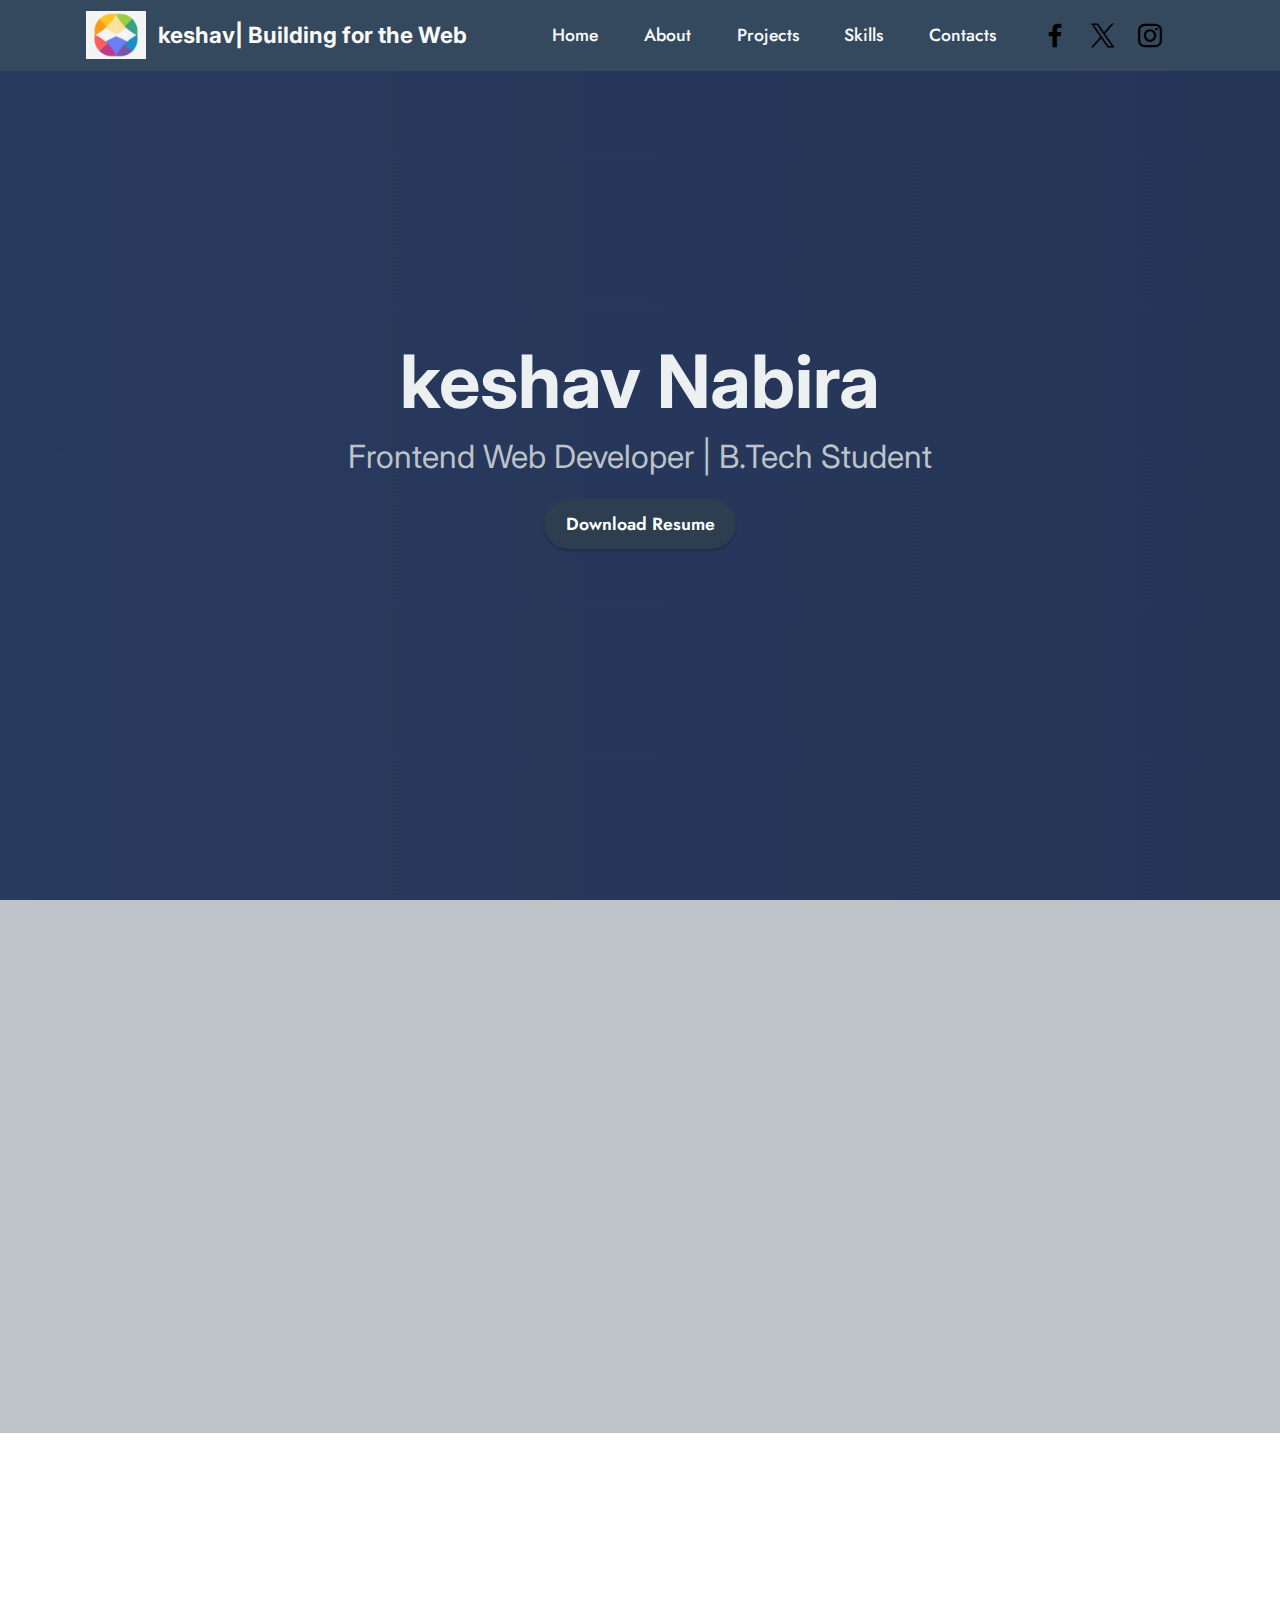
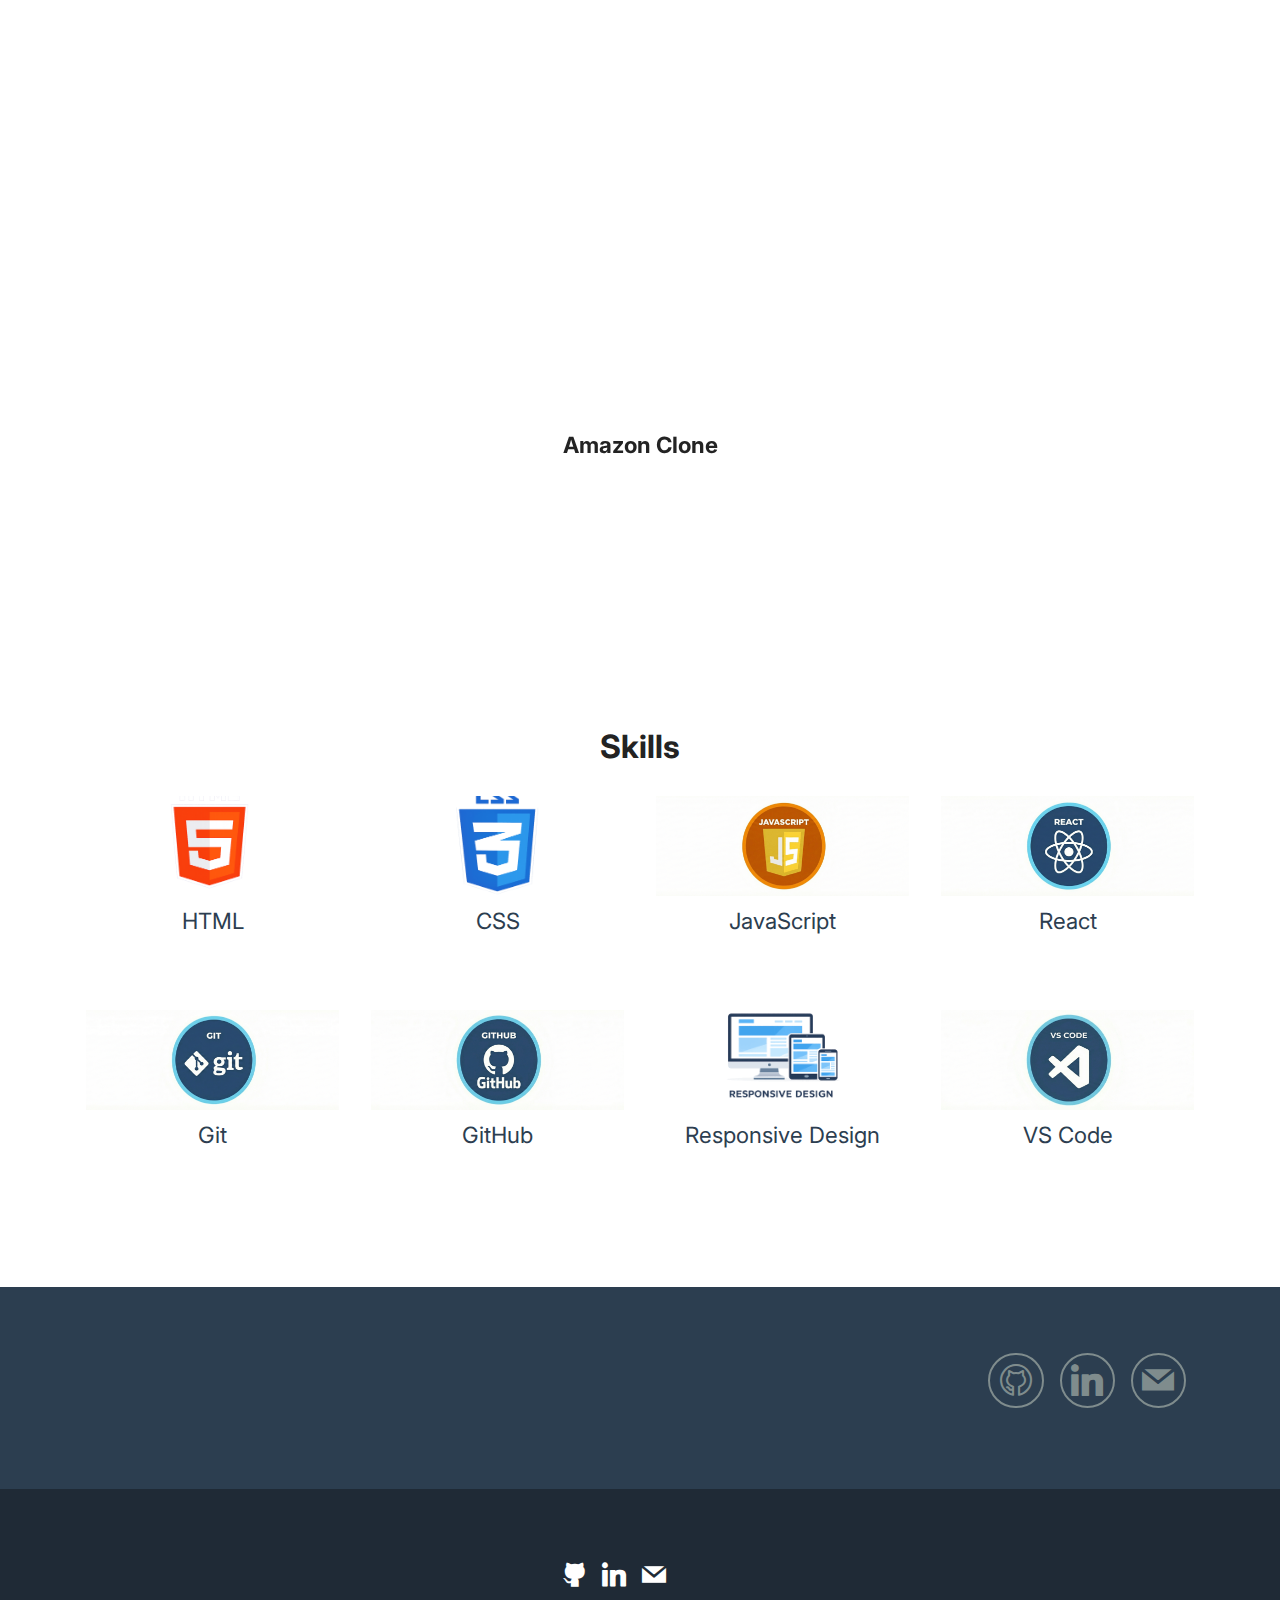
<file: index.html>
<!DOCTYPE html>
<html  >
<head>
  <!-- Site made with Mobirise Website Builder v6.1.12, https://mobirise.com -->
  <meta charset="UTF-8">
  <meta http-equiv="X-UA-Compatible" content="IE=edge">
  <meta name="generator" content="Mobirise v6.1.12, mobirise.com">
  <meta name="viewport" content="width=device-width, initial-scale=1, minimum-scale=1">
  <link rel="shortcut icon" href="assets/images/images-144x116.jpg" type="image/x-icon">
  <meta name="description" content="Professional portfolio of Keshav, a B.Tech student and web developer showcasing frontend projects, skills in HTML, CSS, JavaScript, and responsive web design.">
  
  
  <title>index</title>
  <link rel="stylesheet" href="assets/web/assets/mobirise-icons2/mobirise2.css">
  <link rel="stylesheet" href="assets/web/assets/mobirise-icons-bold/mobirise-icons-bold.css">
  <link rel="stylesheet" href="assets/bootstrap/css/bootstrap.min.css">
  <link rel="stylesheet" href="assets/animatecss/animate.css">
  <link rel="stylesheet" href="assets/dropdown/css/style.css">
  <link rel="stylesheet" href="assets/socicon/css/styles.css">
  <link rel="stylesheet" href="assets/theme/css/style.css">
  <link rel="preload" href="https://fonts.googleapis.com/css?family=Inter:100,200,300,400,500,600,700,800,900,100i,200i,300i,400i,500i,600i,700i,800i,900i&display=swap" as="style" onload="this.onload=null;this.rel='stylesheet'">
  <noscript><link rel="stylesheet" href="https://fonts.googleapis.com/css?family=Inter:100,200,300,400,500,600,700,800,900,100i,200i,300i,400i,500i,600i,700i,800i,900i&display=swap"></noscript>
  <link rel="preload" href="https://fonts.googleapis.com/css?family=Jost:100,200,300,400,500,600,700,800,900,100i,200i,300i,400i,500i,600i,700i,800i,900i&display=swap" as="style" onload="this.onload=null;this.rel='stylesheet'">
  <noscript><link rel="stylesheet" href="https://fonts.googleapis.com/css?family=Jost:100,200,300,400,500,600,700,800,900,100i,200i,300i,400i,500i,600i,700i,800i,900i&display=swap"></noscript>
  <link rel="preload" as="style" href="assets/mobirise/css/mbr-additional.css?v=DERkJI"><link rel="stylesheet" href="assets/mobirise/css/mbr-additional.css?v=DERkJI" type="text/css">

  
  
  
</head>
<body>
  
  <section data-bs-version="5.1" class="menu menu1 cid-v7j1AGbjAE" once="menu" id="menu1-1">
    

    <nav class="navbar navbar-dropdown navbar-fixed-top navbar-expand-lg">
        <div class="container">
            <div class="navbar-brand">
                <span class="navbar-logo">
                    <a href="https://mobiri.se">
                        <img src="assets/images/images-144x116.jpg" alt="Mobirise Website Builder" style="height: 3rem;">
                    </a>
                </span>
                <span class="navbar-caption-wrap"><a class="navbar-caption text-white display-7" href="https://mobiri.se">keshav| Building for the Web</a></span>
            </div>
            <button class="navbar-toggler" type="button" data-toggle="collapse" data-bs-toggle="collapse" data-target="#navbarSupportedContent" data-bs-target="#navbarSupportedContent" aria-controls="navbarNavAltMarkup" aria-expanded="false" aria-label="Toggle navigation">
                <div class="hamburger">
                    <span></span>
                    <span></span>
                    <span></span>
                    <span></span>
                </div>
            </button>
            <div class="collapse navbar-collapse" id="navbarSupportedContent">
                <ul class="navbar-nav nav-dropdown nav-right" data-app-modern-menu="true"><li class="nav-item"><a class="nav-link link text-white text-primary display-4" href="index.html#top">Home</a></li><li class="nav-item"><a class="nav-link link text-white text-primary display-4" href="index.html#image1-4">
                            About</a></li>
                    <li class="nav-item"><a class="nav-link link text-white text-primary display-4" href="index.html#people5-7">Projects</a></li>
                    <li class="nav-item"><a class="nav-link link text-white text-primary display-4" href="index.html#gallery5-b">Skills</a>
                    </li><li class="nav-item"><a class="nav-link link text-white text-primary display-4" href="index.html#contacts4-e">Contacts</a></li></ul>
                <div class="icons-menu">
                    <a class="iconfont-wrapper" href="https://mobiri.se" target="_blank">
                        <span class="p-2 mbr-iconfont socicon-facebook socicon"></span>
                    </a>
                    <a class="iconfont-wrapper" href="https://mobiri.se" target="_blank">
                        <span class="p-2 mbr-iconfont socicon-twitter socicon"></span>
                    </a>
                    <a class="iconfont-wrapper" href="https://mobiri.se" target="_blank">
                        <span class="p-2 mbr-iconfont socicon-instagram socicon"></span>
                    </a>
                    
                </div>
                
            </div>
        </div>
    </nav>
</section>

<section data-bs-version="5.1" class="header18 cid-v7j5CPKVkX mbr-fullscreen" id="header18-2">

    

    
    <div class="mbr-overlay" style="opacity: 0.3; background-color: rgb(20, 30, 102);"></div>

    <div class="align-center container">
        <div class="row justify-content-center">
            <div class="col-12 col-lg-10">
                <h1 class="mbr-section-title mbr-fonts-style mbr-white mb-3 display-1"><strong>keshav Nabira</strong><strong><br></strong></h1>
                
                <p class="mbr-text mbr-fonts-style mbr-white display-2">Frontend Web Developer | B.Tech Student</p>
                <div class="mbr-section-btn mt-3"><a class="btn btn-primary display-4">Download Resume</a></div>
            </div>
        </div>
    </div>
</section>

<section data-bs-version="5.1" class="image1 cid-v7jkcoaidc" id="image1-4">
    

    
    

    <div class="container">
        <div class="row align-items-center">
            <div class="col-12 col-lg-4">
                <div class="image-wrapper">
                    <img src="assets/images/mbr-696x464.webp" alt="Girish's image">
                    
                </div>
            </div>
            <div class="col-12 col-lg">
                <div class="text-wrapper">
                    <h3 class="mbr-section-title mbr-fonts-style mb-3 display-5">
                        <strong>About Me</strong></h3>
                    <p class="mbr-text mbr-fonts-style display-4">
                        I am a B.Tech student and frontend web developer with a strong interest in building clean, responsive, and user-friendly web interfaces. <br>I work primarily with HTML, CSS, and JavaScript, focusing on modern layouts, accessibility, and performance.<br> you want to hide some of the text fields, open the Block parameters, and uncheck relevant options.<br>I enjoy learning by building real projects and continuously improving my skills to create professional-quality web experiences.</p>
                </div>
            </div>
        </div>
    </div>
</section>

<section data-bs-version="5.1" class="people5 mbr-embla cid-v7jnWWGFqP" id="people5-7">

    

    
    

    <div class="position-relative text-center">
        <h3 class="mb-4 mbr-fonts-style mbr-section-title display-2">
            <strong>Projects</strong></h3>

        <div class="embla" data-skip-snaps="true" data-align="center" data-auto-play-interval="5" data-draggable="true">
            <div class="embla__viewport container-fluid">
                <div class="embla__container">
                    
                    <div class="embla__slide slider-image item active" style="margin-left: 7rem; margin-right: 7rem;">
                        <div class="user">
                            <div class="user_image">
                                <div class="item-wrapper position-relative">
                                    <img src="assets/images/chatgpt20image20jan2042020262002-32-5320pm201-400x400.webp" alt="amazon clone" data-slide-to="3" data-bs-slide-to="3">
                                </div>
                            </div>
                            <div class="user_text mb-4">
                                <p class="mbr-fonts-style display-7">
                                    A responsive frontend web application replicating core Amazon UI features with a focus on layout, navigation, and reusable components.<br><strong>Tech stack :</strong><br>HTML • CSS • JavaScript<br>
                                </p>
                            </div>
                            <div class="user_name mbr-fonts-style mb-2 display-7"><strong>Amazon Clone</strong></div>
                            <div class="user_desk mbr-fonts-style display-7"><em><a href="https://girishbetter.github.io/amazon-ui-clone/" class="text-primary" target="_blank">Visit</a></em></div>
                        </div>
                    </div><div class="embla__slide slider-image item" style="margin-left: 7rem; margin-right: 7rem;">
                        <div class="user">
                            <div class="user_image">
                                <div class="item-wrapper position-relative">
                                    <img src="assets/images/chatgpt20image20jan2042020262002-28-5320pm-600x600.webp" alt="DisasterPrep Learn web app" data-slide-to="0" data-bs-slide-to="0">
                                </div>
                            </div>
                            <div class="user_text mb-4">
                                <p class="mbr-fonts-style display-7">
                                    A web-based learning platform designed to educate users on disaster preparedness, safety guidelines, and emergency response through structured and accessible content.<br><strong>Tech stack :
</strong><br>HTML • CSS • JavaScript<br>
                                </p>
                            </div>
                            <div class="user_name mbr-fonts-style mb-2 display-7"><strong>DisasterPrp Learn</strong></div>
                            <div class="user_desk mbr-fonts-style display-7"><em>
                                Visit</em></div>
                        </div>
                    </div>
                    <div class="embla__slide slider-image item" style="margin-left: 7rem; margin-right: 7rem;">
                        <div class="user">
                            <div class="user_image">
                                <div class="item-wrapper position-relative">
                                    <img src="assets/images/chatgpt20image20jan2042020262002-32-5320pm-600x600.webp" alt="College Finder Web App" data-slide-to="1" data-bs-slide-to="1">
                                </div>
                            </div>
                            <div class="user_text mb-4">
                                <p class="mbr-fonts-style display-7">
                                    A web application that helps students discover and compare colleges based on key criteria, providing organized information to support informed academic decisions.<br><strong>Tech stack :
</strong><br>HTML • CSS • JavaScript<br>
                                </p>
                            </div>
                            <div class="user_name mbr-fonts-style mb-2 display-7"><strong>College Finder Web App</strong></div>
                            <div class="user_desk mbr-fonts-style display-7"><em>visit</em></div>
                        </div>
                    </div>
                </div>
            </div>
            <button class="embla__button embla__button--prev">
                <span class="mobi-mbri mobi-mbri-arrow-prev mbr-iconfont" aria-hidden="true"></span>
                <span class="sr-only visually-hidden visually-hidden">Previous</span>
            </button>
            <button class="embla__button embla__button--next">
                <span class="mobi-mbri mobi-mbri-arrow-next mbr-iconfont" aria-hidden="true"></span>
                <span class="sr-only visually-hidden visually-hidden">Next</span>
            </button>
        </div>
    </div>
</section>

<section data-bs-version="5.1" class="gallery5 mbr-gallery cid-v7kxey4dDm" id="gallery5-b">
    

    
    

    <div class="container">
        <div class="mbr-section-head">
            <h3 class="mbr-section-title mbr-fonts-style align-center m-0 display-2"><strong>Skills</strong></h3>
            
        </div>
        <div class="row mbr-gallery mt-4">
            <div class="col-12 col-md-6 col-lg-3 item gallery-image">
                <div class="item-wrapper" data-toggle="modal" data-bs-toggle="modal" data-target="#v848dyawqv-modal" data-bs-target="#v848dyawqv-modal">
                    <img class="w-100" src="assets/images/chatgpt20image20jan2042020262005-00-2220pm-596x397.webp" alt="Mobirise Website Builder" data-slide-to="0" data-bs-slide-to="0" data-target="#lb-v848dyawqv" data-bs-target="#lb-v848dyawqv">
                    <div class="icon-wrapper">
                        <span class="mobi-mbri mobi-mbri-search mbr-iconfont mbr-iconfont-btn"></span>
                    </div>
                </div>
                <h6 class="mbr-item-subtitle mbr-fonts-style align-center mb-2 mt-2 display-7">HTML</h6>
            </div>
            <div class="col-12 col-md-6 col-lg-3 item gallery-image">
                <div class="item-wrapper" data-toggle="modal" data-bs-toggle="modal" data-target="#v848dyawqv-modal" data-bs-target="#v848dyawqv-modal">
                    <img class="w-100" src="assets/images/chatgpt20image20jan2042020262005-05-4520pm201-596x397.webp" alt="Mobirise Website Builder" data-slide-to="1" data-bs-slide-to="1" data-target="#lb-v848dyawqv" data-bs-target="#lb-v848dyawqv">
                    <div class="icon-wrapper">
                        <span class="mobi-mbri mobi-mbri-search mbr-iconfont mbr-iconfont-btn"></span>
                    </div>
                </div>
                <h6 class="mbr-item-subtitle mbr-fonts-style align-center mb-2 mt-2 display-7">CSS</h6>
            </div>
            <div class="col-12 col-md-6 col-lg-3 item gallery-image">
                <div class="item-wrapper" data-toggle="modal" data-bs-toggle="modal" data-target="#v848dyawqv-modal" data-bs-target="#v848dyawqv-modal">
                    <img class="w-100" src="assets/images/gemini-generated-image-187xbt187xbt187x-596x199.webp" alt="Mobirise Website Builder" data-slide-to="2" data-bs-slide-to="2" data-target="#lb-v848dyawqv" data-bs-target="#lb-v848dyawqv">
                    <div class="icon-wrapper">
                        <span class="mobi-mbri mobi-mbri-search mbr-iconfont mbr-iconfont-btn"></span>
                    </div>
                </div>
                <h6 class="mbr-item-subtitle mbr-fonts-style align-center mb-2 mt-2 display-7">JavaScript</h6>
            </div>
            <div class="col-12 col-md-6 col-lg-3 item gallery-image">
                <div class="item-wrapper" data-toggle="modal" data-bs-toggle="modal" data-target="#v848dyawqv-modal" data-bs-target="#v848dyawqv-modal">
                    <img class="w-100" src="assets/images/gemini-generated-image-qlr00oqlr00oqlr0-596x199.webp" alt="Mobirise Website Builder" data-slide-to="3" data-bs-slide-to="3" data-target="#lb-v848dyawqv" data-bs-target="#lb-v848dyawqv">
                    <div class="icon-wrapper">
                        <span class="mobi-mbri mobi-mbri-search mbr-iconfont mbr-iconfont-btn"></span>
                    </div>
                </div>
                <h6 class="mbr-item-subtitle mbr-fonts-style align-center mb-2 mt-2 display-7">React</h6>
            </div>
        </div>

        <div class="modal mbr-slider" tabindex="-1" role="dialog" aria-hidden="true" id="v848dyawqv-modal">
            <div class="modal-dialog" role="document">
                <div class="modal-content">
                    <div class="modal-body">
                        <div class="carousel slide" id="lb-v848dyawqv" data-interval="5000" data-bs-interval="5000">
                            <div class="carousel-inner">
                                <div class="carousel-item active">
                                    <img class="d-block w-100" src="assets/images/chatgpt20image20jan2042020262005-00-2220pm-596x397.webp" alt="Mobirise Website Builder">
                                </div>
                                <div class="carousel-item">
                                    <img class="d-block w-100" src="assets/images/chatgpt20image20jan2042020262005-05-4520pm201-596x397.webp" alt="Mobirise Website Builder">
                                </div>
                                <div class="carousel-item">
                                    <img class="d-block w-100" src="assets/images/gemini-generated-image-187xbt187xbt187x-596x199.webp" alt="Mobirise Website Builder">
                                </div>
                                <div class="carousel-item">
                                    <img class="d-block w-100" src="assets/images/gemini-generated-image-qlr00oqlr00oqlr0-596x199.webp" alt="Mobirise Website Builder">
                                </div>
                            </div>
                            <ol class="carousel-indicators">
                                <li data-slide-to="0" data-bs-slide-to="0" class="active" data-target="#lb-v848dyawqv" data-bs-target="#lb-v848dyawqv"></li>
                                <li data-slide-to="1" data-bs-slide-to="1" data-target="#lb-v848dyawqv" data-bs-target="#lb-v848dyawqv"></li>
                                <li data-slide-to="2" data-bs-slide-to="2" data-target="#lb-v848dyawqv" data-bs-target="#lb-v848dyawqv"></li>
                                <li data-slide-to="3" data-bs-slide-to="3" data-target="#lb-v848dyawqv" data-bs-target="#lb-v848dyawqv"></li>
                            </ol>
                            <a role="button" href="" class="close" data-dismiss="modal" data-bs-dismiss="modal" aria-label="Close">
                            </a>
                            <a class="carousel-control-prev carousel-control" role="button" data-slide="prev" data-bs-slide="prev" href="#lb-v848dyawqv">
                                <span class="mobi-mbri mobi-mbri-arrow-prev" aria-hidden="true"></span>
                                <span class="sr-only visually-hidden">Previous</span>
                            </a>
                            <a class="carousel-control-next carousel-control" role="button" data-slide="next" data-bs-slide="next" href="#lb-v848dyawqv">
                                <span class="mobi-mbri mobi-mbri-arrow-next" aria-hidden="true"></span>
                                <span class="sr-only visually-hidden">Next</span>
                            </a>
                        </div>
                    </div>
                </div>
            </div>
        </div>
    </div>
</section>

<section data-bs-version="5.1" class="gallery5 mbr-gallery cid-v7kyrImByd" id="gallery5-d">
    

    
    

    <div class="container">
        
        <div class="row mbr-gallery mt-4">
            <div class="col-12 col-md-6 col-lg-3 item gallery-image">
                <div class="item-wrapper" data-toggle="modal" data-bs-toggle="modal" data-target="#v848dyCBEg-modal" data-bs-target="#v848dyCBEg-modal">
                    <img class="w-100" src="assets/images/gemini-generated-image-ezy2khezy2khezy2-596x199.webp" alt="Mobirise Website Builder" data-slide-to="0" data-bs-slide-to="0" data-target="#lb-v848dyCBEg" data-bs-target="#lb-v848dyCBEg">
                    <div class="icon-wrapper">
                        <span class="mobi-mbri mobi-mbri-search mbr-iconfont mbr-iconfont-btn"></span>
                    </div>
                </div>
                <h6 class="mbr-item-subtitle mbr-fonts-style align-center mb-2 mt-2 display-7">Git</h6>
            </div>
            <div class="col-12 col-md-6 col-lg-3 item gallery-image">
                <div class="item-wrapper" data-toggle="modal" data-bs-toggle="modal" data-target="#v848dyCBEg-modal" data-bs-target="#v848dyCBEg-modal">
                    <img class="w-100" src="assets/images/gemini-generated-image-ddrs2lddrs2lddrs-596x199.webp" alt="Mobirise Website Builder" data-slide-to="1" data-bs-slide-to="1" data-target="#lb-v848dyCBEg" data-bs-target="#lb-v848dyCBEg">
                    <div class="icon-wrapper">
                        <span class="mobi-mbri mobi-mbri-search mbr-iconfont mbr-iconfont-btn"></span>
                    </div>
                </div>
                <h6 class="mbr-item-subtitle mbr-fonts-style align-center mb-2 mt-2 display-7">GitHub</h6>
            </div>
            <div class="col-12 col-md-6 col-lg-3 item gallery-image">
                <div class="item-wrapper" data-toggle="modal" data-bs-toggle="modal" data-target="#v848dyCBEg-modal" data-bs-target="#v848dyCBEg-modal">
                    <img class="w-100" src="assets/images/chatgpt20image20jan2042020262005-09-4920pm-596x397.webp" alt="Mobirise Website Builder" data-slide-to="2" data-bs-slide-to="2" data-target="#lb-v848dyCBEg" data-bs-target="#lb-v848dyCBEg">
                    <div class="icon-wrapper">
                        <span class="mobi-mbri mobi-mbri-search mbr-iconfont mbr-iconfont-btn"></span>
                    </div>
                </div>
                <h6 class="mbr-item-subtitle mbr-fonts-style align-center mb-2 mt-2 display-7">Responsive Design</h6>
            </div>
            <div class="col-12 col-md-6 col-lg-3 item gallery-image">
                <div class="item-wrapper" data-toggle="modal" data-bs-toggle="modal" data-target="#v848dyCBEg-modal" data-bs-target="#v848dyCBEg-modal">
                    <img class="w-100" src="assets/images/gemini-generated-image-hmo57khmo57khmo5-596x199.webp" alt="Mobirise Website Builder" data-slide-to="3" data-bs-slide-to="3" data-target="#lb-v848dyCBEg" data-bs-target="#lb-v848dyCBEg">
                    <div class="icon-wrapper">
                        <span class="mobi-mbri mobi-mbri-search mbr-iconfont mbr-iconfont-btn"></span>
                    </div>
                </div>
                <h6 class="mbr-item-subtitle mbr-fonts-style align-center mb-2 mt-2 display-7">VS Code</h6>
            </div>
        </div>

        <div class="modal mbr-slider" tabindex="-1" role="dialog" aria-hidden="true" id="v848dyCBEg-modal">
            <div class="modal-dialog" role="document">
                <div class="modal-content">
                    <div class="modal-body">
                        <div class="carousel slide" id="lb-v848dyCBEg" data-interval="5000" data-bs-interval="5000">
                            <div class="carousel-inner">
                                <div class="carousel-item active">
                                    <img class="d-block w-100" src="assets/images/gemini-generated-image-ezy2khezy2khezy2-596x199.webp" alt="Mobirise Website Builder">
                                </div>
                                <div class="carousel-item">
                                    <img class="d-block w-100" src="assets/images/gemini-generated-image-ddrs2lddrs2lddrs-596x199.webp" alt="Mobirise Website Builder">
                                </div>
                                <div class="carousel-item">
                                    <img class="d-block w-100" src="assets/images/chatgpt20image20jan2042020262005-09-4920pm-596x397.webp" alt="Mobirise Website Builder">
                                </div>
                                <div class="carousel-item">
                                    <img class="d-block w-100" src="assets/images/gemini-generated-image-hmo57khmo57khmo5-596x199.webp" alt="Mobirise Website Builder">
                                </div>
                            </div>
                            <ol class="carousel-indicators">
                                <li data-slide-to="0" data-bs-slide-to="0" class="active" data-target="#lb-v848dyCBEg" data-bs-target="#lb-v848dyCBEg"></li>
                                <li data-slide-to="1" data-bs-slide-to="1" data-target="#lb-v848dyCBEg" data-bs-target="#lb-v848dyCBEg"></li>
                                <li data-slide-to="2" data-bs-slide-to="2" data-target="#lb-v848dyCBEg" data-bs-target="#lb-v848dyCBEg"></li>
                                <li data-slide-to="3" data-bs-slide-to="3" data-target="#lb-v848dyCBEg" data-bs-target="#lb-v848dyCBEg"></li>
                            </ol>
                            <a role="button" href="" class="close" data-dismiss="modal" data-bs-dismiss="modal" aria-label="Close">
                            </a>
                            <a class="carousel-control-prev carousel-control" role="button" data-slide="prev" data-bs-slide="prev" href="#lb-v848dyCBEg">
                                <span class="mobi-mbri mobi-mbri-arrow-prev" aria-hidden="true"></span>
                                <span class="sr-only visually-hidden">Previous</span>
                            </a>
                            <a class="carousel-control-next carousel-control" role="button" data-slide="next" data-bs-slide="next" href="#lb-v848dyCBEg">
                                <span class="mobi-mbri mobi-mbri-arrow-next" aria-hidden="true"></span>
                                <span class="sr-only visually-hidden">Next</span>
                            </a>
                        </div>
                    </div>
                </div>
            </div>
        </div>
    </div>
</section>

<section data-bs-version="5.1" class="contacts4 cid-v7ldCdEJmp" id="contacts4-e">

    

    
    

    <div class="container">
        <div class="row align-items-center justify-content-center">
            <div class="text-content col-12 col-md-6">
                <h2 class="mbr-section-title mbr-fonts-style display-2">
                    <strong>Contact</strong></h2>
                <p class="mbr-text mbr-fonts-style display-7">Feel free to reach out for opportunities or collaboration.</p>
            </div>
            <div class="icons d-flex align-items-center col-12 col-md-6 justify-content-end mt-md-0 mt-2 flex-wrap">
                <a href="https://twitter.com" target="_blank">
                    <span class="mbr-iconfont mbr-iconfont-social socicon-twitter socicon"></span>
                </a>
                
                    <span class="mbr-iconfont mbr-iconfont-social mbrib-github"></span>
                
                
                    <span class="mbr-iconfont mbr-iconfont-social socicon-linkedin socicon"></span>
                
                
                    <span class="mbr-iconfont mbr-iconfont-social socicon-mail socicon"></span>
                
                
                
                
                
                
                
            </div>
        </div>
    </div>
    
</section>

<section data-bs-version="5.1" class="footer3 cid-v7leOdqRrk" once="footers" id="footer3-f">

    

    

    <div class="container">
        <div class="media-container-row align-center mbr-white">
            <div class="row row-links">
                <ul class="foot-menu">
                    
                    
                    
                    
                    
                <li class="foot-menu-item mbr-fonts-style display-4">Home</li><li class="foot-menu-item mbr-fonts-style display-4">About</li><li class="foot-menu-item mbr-fonts-style display-4">Projects</li><li class="foot-menu-item mbr-fonts-style display-4">Skills</li><li class="foot-menu-item mbr-fonts-style display-4">Contacts</li></ul>
            </div>
            <div class="row social-row">
                <div class="social-list align-right pb-2">
                    
                    
                    
                    
                    
                    
                <div class="soc-item">
                        <a href="https://twitter.com" target="_blank">
                            <span class="mbr-iconfont mbr-iconfont-social socicon-twitter socicon"></span>
                        </a>
                    </div><div class="soc-item">
                        
                            <span class="mbr-iconfont mbr-iconfont-social socicon-github socicon"></span>
                        
                    </div><div class="soc-item">
                        
                            <span class="mbr-iconfont mbr-iconfont-social socicon-linkedin socicon"></span>
                        
                    </div><div class="soc-item">
                        
                            <span class="mbr-iconfont mbr-iconfont-social socicon-mail socicon"></span>
                        
                    </div><div class="soc-item">
                        <a href="https://plus.google.com/u/0/+Mobirise" target="_blank">
                            <span class="mbr-iconfont mbr-iconfont-social socicon-googleplus socicon" style="color: rgb(31, 42, 54); fill: rgb(31, 42, 54);"></span>
                        </a>
                    </div><div class="soc-item">
                        <a href="https://www.behance.net/Mobirise" target="_blank">
                            <span class="mbr-iconfont mbr-iconfont-social socicon-behance socicon" style="color: rgb(31, 42, 54); fill: rgb(31, 42, 54);"></span>
                        </a>
                    </div></div>
            </div>
            <div class="row row-copirayt">
                <p class="mbr-text mb-0 mbr-fonts-style mbr-white align-center display-4">
                    © Copyright 2026 keshav All Rights Reserved.
                </p>
            </div>
        </div>
    </div>
</section><section class="display-7" style="padding: 0;align-items: center;justify-content: center;flex-wrap: wrap;    align-content: center;display: flex;position: relative;height: 4rem;"><a href="https://mobiri.se/" style="flex: 1 1;height: 4rem;position: absolute;width: 100%;z-index: 1;"><img alt="" style="height: 4rem;" src="[data-uri]"></a><p style="margin: 0;text-align: center;" class="display-7">&#8204;</p><a style="z-index:1" href="https://mobirise.com/html-builder.html">HTML Builder</a></section><script src="assets/bootstrap/js/bootstrap.bundle.min.js"></script>  <script src="assets/smoothscroll/smooth-scroll.js"></script>  <script src="assets/ytplayer/index.js"></script>  <script src="assets/dropdown/js/navbar-dropdown.js"></script>  <script src="assets/embla/embla.min.js"></script>  <script src="assets/embla/script.js"></script>  <script src="assets/sociallikes/social-likes.js"></script>  <script src="assets/theme/js/script.js"></script>  
  
  
 <div id="scrollToTop" class="scrollToTop mbr-arrow-up"><a style="text-align: center;"><i class="mbr-arrow-up-icon mbr-arrow-up-icon-cm cm-icon cm-icon-smallarrow-up"></i></a></div>
    <input name="animation" type="hidden">
  </body>
</html>
</file>
<file: assets/web/assets/mobirise-icons2/mobirise2.css>
@font-face {
  font-family: 'Moririse2';
  font-display: swap;
  src:  url('mobirise2.eot?f2bix4');
  src:  url('mobirise2.eot?f2bix4#iefix') format('embedded-opentype'),
    url('mobirise2.woff2?f2bix4') format('woff2'),
    url('mobirise2.woff?f2bix4') format('woff'),
    url('mobirise2.ttf?f2bix4') format('truetype'),
    url('mobirise2.svg?f2bix4#mobirise2') format('svg');
  font-weight: normal;
  font-style: normal;
}

[class^="mobi-"], [class*=" mobi-"] {
  /* use !important to prevent issues with browser extensions that change fonts */
  font-family: 'Moririse2' !important;
  speak: none;
  font-style: normal;
  font-weight: normal;
  font-variant: normal;
  text-transform: none;
  line-height: 1;

  /* Better Font Rendering =========== */
  -webkit-font-smoothing: antialiased;
  -moz-osx-font-smoothing: grayscale;
}

.mobi-mbri-add-submenu:before {
  content: "\e900";
}
.mobi-mbri-alert:before {
  content: "\e901";
}
.mobi-mbri-align-center:before {
  content: "\e902";
}
.mobi-mbri-align-justify:before {
  content: "\e903";
}
.mobi-mbri-align-left:before {
  content: "\e904";
}
.mobi-mbri-align-right:before {
  content: "\e905";
}
.mobi-mbri-android:before {
  content: "\e906";
}
.mobi-mbri-apple:before {
  content: "\e907";
}
.mobi-mbri-arrow-down:before {
  content: "\e908";
}
.mobi-mbri-arrow-next:before {
  content: "\e909";
}
.mobi-mbri-arrow-prev:before {
  content: "\e90a";
}
.mobi-mbri-arrow-up:before {
  content: "\e90b";
}
.mobi-mbri-bold:before {
  content: "\e90c";
}
.mobi-mbri-bookmark:before {
  content: "\e90d";
}
.mobi-mbri-bootstrap:before {
  content: "\e90e";
}
.mobi-mbri-briefcase:before {
  content: "\e90f";
}
.mobi-mbri-browse:before {
  content: "\e910";
}
.mobi-mbri-bulleted-list:before {
  content: "\e911";
}
.mobi-mbri-calendar:before {
  content: "\e912";
}
.mobi-mbri-camera:before {
  content: "\e913";
}
.mobi-mbri-cart-add:before {
  content: "\e914";
}
.mobi-mbri-cart-full:before {
  content: "\e915";
}
.mobi-mbri-cash:before {
  content: "\e916";
}
.mobi-mbri-change-style:before {
  content: "\e917";
}
.mobi-mbri-chat:before {
  content: "\e918";
}
.mobi-mbri-clock:before {
  content: "\e919";
}
.mobi-mbri-close:before {
  content: "\e91a";
}
.mobi-mbri-cloud:before {
  content: "\e91b";
}
.mobi-mbri-code:before {
  content: "\e91c";
}
.mobi-mbri-contact-form:before {
  content: "\e91d";
}
.mobi-mbri-credit-card:before {
  content: "\e91e";
}
.mobi-mbri-cursor-click:before {
  content: "\e91f";
}
.mobi-mbri-cust-feedback:before {
  content: "\e920";
}
.mobi-mbri-database:before {
  content: "\e921";
}
.mobi-mbri-delivery:before {
  content: "\e922";
}
.mobi-mbri-desktop:before {
  content: "\e923";
}
.mobi-mbri-devices:before {
  content: "\e924";
}
.mobi-mbri-down:before {
  content: "\e925";
}
.mobi-mbri-download-2:before {
  content: "\e926";
}
.mobi-mbri-download:before {
  content: "\e927";
}
.mobi-mbri-drag-n-drop-2:before {
  content: "\e928";
}
.mobi-mbri-drag-n-drop:before {
  content: "\e929";
}
.mobi-mbri-edit-2:before {
  content: "\e92a";
}
.mobi-mbri-edit:before {
  content: "\e92b";
}
.mobi-mbri-error:before {
  content: "\e92c";
}
.mobi-mbri-extension:before {
  content: "\e92d";
}
.mobi-mbri-features:before {
  content: "\e92e";
}
.mobi-mbri-file:before {
  content: "\e92f";
}
.mobi-mbri-flag:before {
  content: "\e930";
}
.mobi-mbri-folder:before {
  content: "\e931";
}
.mobi-mbri-gift:before {
  content: "\e932";
}
.mobi-mbri-github:before {
  content: "\e933";
}
.mobi-mbri-globe-2:before {
  content: "\e934";
}
.mobi-mbri-globe:before {
  content: "\e935";
}
.mobi-mbri-growing-chart:before {
  content: "\e936";
}
.mobi-mbri-hearth:before {
  content: "\e937";
}
.mobi-mbri-help:before {
  content: "\e938";
}
.mobi-mbri-home:before {
  content: "\e939";
}
.mobi-mbri-hot-cup:before {
  content: "\e93a";
}
.mobi-mbri-idea:before {
  content: "\e93b";
}
.mobi-mbri-image-gallery:before {
  content: "\e93c";
}
.mobi-mbri-image-slider:before {
  content: "\e93d";
}
.mobi-mbri-info:before {
  content: "\e93e";
}
.mobi-mbri-italic:before {
  content: "\e93f";
}
.mobi-mbri-key:before {
  content: "\e940";
}
.mobi-mbri-laptop:before {
  content: "\e941";
}
.mobi-mbri-layers:before {
  content: "\e942";
}
.mobi-mbri-left-right:before {
  content: "\e943";
}
.mobi-mbri-left:before {
  content: "\e944";
}
.mobi-mbri-letter:before {
  content: "\e945";
}
.mobi-mbri-like:before {
  content: "\e946";
}
.mobi-mbri-link:before {
  content: "\e947";
}
.mobi-mbri-lock:before {
  content: "\e948";
}
.mobi-mbri-login:before {
  content: "\e949";
}
.mobi-mbri-logout:before {
  content: "\e94a";
}
.mobi-mbri-magic-stick:before {
  content: "\e94b";
}
.mobi-mbri-map-pin:before {
  content: "\e94c";
}
.mobi-mbri-menu:before {
  content: "\e94d";
}
.mobi-mbri-mobile-2:before {
  content: "\e94e";
}
.mobi-mbri-mobile-horizontal:before {
  content: "\e94f";
}
.mobi-mbri-mobile:before {
  content: "\e950";
}
.mobi-mbri-mobirise:before {
  content: "\e951";
}
.mobi-mbri-more-horizontal:before {
  content: "\e952";
}
.mobi-mbri-more-vertical:before {
  content: "\e953";
}
.mobi-mbri-music:before {
  content: "\e954";
}
.mobi-mbri-new-file:before {
  content: "\e955";
}
.mobi-mbri-numbered-list:before {
  content: "\e956";
}
.mobi-mbri-opened-folder:before {
  content: "\e957";
}
.mobi-mbri-pages:before {
  content: "\e958";
}
.mobi-mbri-paper-plane:before {
  content: "\e959";
}
.mobi-mbri-paperclip:before {
  content: "\e95a";
}
.mobi-mbri-phone:before {
  content: "\e95b";
}
.mobi-mbri-photo:before {
  content: "\e95c";
}
.mobi-mbri-photos:before {
  content: "\e95d";
}
.mobi-mbri-pin:before {
  content: "\e95e";
}
.mobi-mbri-play:before {
  content: "\e95f";
}
.mobi-mbri-plus:before {
  content: "\e960";
}
.mobi-mbri-preview:before {
  content: "\e961";
}
.mobi-mbri-print:before {
  content: "\e962";
}
.mobi-mbri-protect:before {
  content: "\e963";
}
.mobi-mbri-question:before {
  content: "\e964";
}
.mobi-mbri-quote-left:before {
  content: "\e965";
}
.mobi-mbri-quote-right:before {
  content: "\e966";
}
.mobi-mbri-redo:before {
  content: "\e967";
}
.mobi-mbri-refresh:before {
  content: "\e968";
}
.mobi-mbri-responsive-2:before {
  content: "\e969";
}
.mobi-mbri-responsive:before {
  content: "\e96a";
}
.mobi-mbri-right:before {
  content: "\e96b";
}
.mobi-mbri-rocket:before {
  content: "\e96c";
}
.mobi-mbri-sad-face:before {
  content: "\e96d";
}
.mobi-mbri-sale:before {
  content: "\e96e";
}
.mobi-mbri-save:before {
  content: "\e96f";
}
.mobi-mbri-search:before {
  content: "\e970";
}
.mobi-mbri-setting-2:before {
  content: "\e971";
}
.mobi-mbri-setting-3:before {
  content: "\e972";
}
.mobi-mbri-setting:before {
  content: "\e973";
}
.mobi-mbri-share:before {
  content: "\e974";
}
.mobi-mbri-shopping-bag:before {
  content: "\e975";
}
.mobi-mbri-shopping-basket:before {
  content: "\e976";
}
.mobi-mbri-shopping-cart:before {
  content: "\e977";
}
.mobi-mbri-sites:before {
  content: "\e978";
}
.mobi-mbri-smile-face:before {
  content: "\e979";
}
.mobi-mbri-speed:before {
  content: "\e97a";
}
.mobi-mbri-star:before {
  content: "\e97b";
}
.mobi-mbri-success:before {
  content: "\e97c";
}
.mobi-mbri-sun:before {
  content: "\e97d";
}
.mobi-mbri-sun2:before {
  content: "\e97e";
}
.mobi-mbri-tablet-vertical:before {
  content: "\e97f";
}
.mobi-mbri-tablet:before {
  content: "\e980";
}
.mobi-mbri-target:before {
  content: "\e981";
}
.mobi-mbri-timer:before {
  content: "\e982";
}
.mobi-mbri-to-ftp:before {
  content: "\e983";
}
.mobi-mbri-to-local-drive:before {
  content: "\e984";
}
.mobi-mbri-touch-swipe:before {
  content: "\e985";
}
.mobi-mbri-touch:before {
  content: "\e986";
}
.mobi-mbri-trash:before {
  content: "\e987";
}
.mobi-mbri-underline:before {
  content: "\e988";
}
.mobi-mbri-undo:before {
  content: "\e989";
}
.mobi-mbri-unlink:before {
  content: "\e98a";
}
.mobi-mbri-unlock:before {
  content: "\e98b";
}
.mobi-mbri-up-down:before {
  content: "\e98c";
}
.mobi-mbri-up:before {
  content: "\e98d";
}
.mobi-mbri-update:before {
  content: "\e98e";
}
.mobi-mbri-upload-2:before {
  content: "\e98f";
}
.mobi-mbri-upload:before {
  content: "\e990";
}
.mobi-mbri-user-2:before {
  content: "\e991";
}
.mobi-mbri-user:before {
  content: "\e992";
}
.mobi-mbri-users:before {
  content: "\e993";
}
.mobi-mbri-video-play:before {
  content: "\e994";
}
.mobi-mbri-video:before {
  content: "\e995";
}
.mobi-mbri-watch:before {
  content: "\e996";
}
.mobi-mbri-website-theme-2:before {
  content: "\e997";
}
.mobi-mbri-website-theme:before {
  content: "\e998";
}
.mobi-mbri-wifi:before {
  content: "\e999";
}
.mobi-mbri-windows:before {
  content: "\e99a";
}
.mobi-mbri-zoom-in:before {
  content: "\e99b";
}
.mobi-mbri-zoom-out:before {
  content: "\e99c";
}
</file>
<file: assets/web/assets/mobirise-icons-bold/mobirise-icons-bold.css>
@font-face {
  font-family: 'mobirise-icons-bold';
  font-display: swap;
  src:  url('mobirise-icons-bold.eot?m1l4yr');
  src:  url('mobirise-icons-bold.eot?m1l4yr#iefix') format('embedded-opentype'),
    url('mobirise-icons-bold.woff2?m1l4yr') format('woff2'),
    url('mobirise-icons-bold.woff?m1l4yr') format('woff'),
    url('mobirise-icons-bold.ttf?m1l4yr') format('truetype'),
    url('mobirise-icons-bold.svg?m1l4yr#mobirise-icons-bold') format('svg');
  font-weight: normal;
  font-style: normal;
}

[class^="mbrib-"], [class*="mbrib-"] {
  /* use !important to prevent issues with browser extensions that change fonts */
  font-family: 'mobirise-icons-bold' !important;
  speak: none;
  font-style: normal;
  font-weight: normal;
  font-variant: normal;
  text-transform: none;
  line-height: 1;

  /* Better Font Rendering =========== */
  -webkit-font-smoothing: antialiased;
  -moz-osx-font-smoothing: grayscale;
}

.mbrib-add-submenu:before {
  content: "\e900";
}
.mbrib-alert:before {
  content: "\e901";
}
.mbrib-align-center:before {
  content: "\e902";
}
.mbrib-align-justify:before {
  content: "\e903";
}
.mbrib-align-left:before {
  content: "\e904";
}
.mbrib-align-right:before {
  content: "\e905";
}
.mbrib-android:before {
  content: "\e906";
}
.mbrib-apple:before {
  content: "\e907";
}
.mbrib-arrow-down:before {
  content: "\e908";
}
.mbrib-arrow-next:before {
  content: "\e909";
}
.mbrib-arrow-prev:before {
  content: "\e90a";
}
.mbrib-arrow-up:before {
  content: "\e90b";
}
.mbrib-bold:before {
  content: "\e90c";
}
.mbrib-bookmark:before {
  content: "\e90d";
}
.mbrib-bootstrap:before {
  content: "\e90e";
}
.mbrib-briefcase:before {
  content: "\e90f";
}
.mbrib-browse:before {
  content: "\e910";
}
.mbrib-bulleted-list:before {
  content: "\e911";
}
.mbrib-calendar:before {
  content: "\e912";
}
.mbrib-camera:before {
  content: "\e913";
}
.mbrib-cart-add:before {
  content: "\e914";
}
.mbrib-cart-full:before {
  content: "\e915";
}
.mbrib-cash:before {
  content: "\e916";
}
.mbrib-change-style:before {
  content: "\e917";
}
.mbrib-chat:before {
  content: "\e918";
}
.mbrib-clock:before {
  content: "\e919";
}
.mbrib-close:before {
  content: "\e91a";
}
.mbrib-cloud:before {
  content: "\e91b";
}
.mbrib-code:before {
  content: "\e91c";
}
.mbrib-contact-form:before {
  content: "\e91d";
}
.mbrib-credit-card:before {
  content: "\e91e";
}
.mbrib-cursor-click:before {
  content: "\e91f";
}
.mbrib-cust-feedback:before {
  content: "\e920";
}
.mbrib-database:before {
  content: "\e921";
}
.mbrib-delivery:before {
  content: "\e922";
}
.mbrib-desktop:before {
  content: "\e923";
}
.mbrib-devices:before {
  content: "\e924";
}
.mbrib-down:before {
  content: "\e925";
}
.mbrib-download:before {
  content: "\e926";
}
.mbrib-drag-n-drop:before {
  content: "\e927";
}
.mbrib-drag-n-drop2:before {
  content: "\e928";
}
.mbrib-edit:before {
  content: "\e929";
}
.mbrib-edit2:before {
  content: "\e92a";
}
.mbrib-error:before {
  content: "\e92b";
}
.mbrib-extension:before {
  content: "\e92c";
}
.mbrib-features:before {
  content: "\e92d";
}
.mbrib-file:before {
  content: "\e92e";
}
.mbrib-flag:before {
  content: "\e92f";
}
.mbrib-folder:before {
  content: "\e930";
}
.mbrib-gift:before {
  content: "\e931";
}
.mbrib-github:before {
  content: "\e932";
}
.mbrib-globe-2:before {
  content: "\e933";
}
.mbrib-globe:before {
  content: "\e934";
}
.mbrib-growing-chart:before {
  content: "\e935";
}
.mbrib-hearth:before {
  content: "\e936";
}
.mbrib-help:before {
  content: "\e937";
}
.mbrib-home:before {
  content: "\e938";
}
.mbrib-hot-cup:before {
  content: "\e939";
}
.mbrib-idea:before {
  content: "\e93a";
}
.mbrib-image-gallery:before {
  content: "\e93b";
}
.mbrib-image-slider:before {
  content: "\e93c";
}
.mbrib-info:before {
  content: "\e93d";
}
.mbrib-italic:before {
  content: "\e93e";
}
.mbrib-key:before {
  content: "\e93f";
}
.mbrib-laptop:before {
  content: "\e940";
}
.mbrib-layers:before {
  content: "\e941";
}
.mbrib-left-right:before {
  content: "\e942";
}
.mbrib-left:before {
  content: "\e943";
}
.mbrib-letter:before {
  content: "\e944";
}
.mbrib-like:before {
  content: "\e945";
}
.mbrib-link:before {
  content: "\e946";
}
.mbrib-lock:before {
  content: "\e947";
}
.mbrib-login:before {
  content: "\e948";
}
.mbrib-logout:before {
  content: "\e949";
}
.mbrib-magic-stick:before {
  content: "\e94a";
}
.mbrib-map-pin:before {
  content: "\e94b";
}
.mbrib-menu:before {
  content: "\e94c";
}
.mbrib-mobile:before {
  content: "\e94d";
}
.mbrib-mobile2:before {
  content: "\e94e";
}
.mbrib-mobirise:before {
  content: "\e94f";
}
.mbrib-more-horizontal:before {
  content: "\e950";
}
.mbrib-more-vertical:before {
  content: "\e951";
}
.mbrib-music:before {
  content: "\e952";
}
.mbrib-new-file:before {
  content: "\e953";
}
.mbrib-numbered-list:before {
  content: "\e954";
}
.mbrib-opened-folder:before {
  content: "\e955";
}
.mbrib-pages:before {
  content: "\e956";
}
.mbrib-paper-plane:before {
  content: "\e957";
}
.mbrib-paperclip:before {
  content: "\e958";
}
.mbrib-photo:before {
  content: "\e959";
}
.mbrib-photos:before {
  content: "\e95a";
}
.mbrib-pin:before {
  content: "\e95b";
}
.mbrib-play:before {
  content: "\e95c";
}
.mbrib-plus:before {
  content: "\e95d";
}
.mbrib-preview:before {
  content: "\e95e";
}
.mbrib-print:before {
  content: "\e95f";
}
.mbrib-protect:before {
  content: "\e960";
}
.mbrib-question:before {
  content: "\e961";
}
.mbrib-quote-left:before {
  content: "\e962";
}
.mbrib-quote-right:before {
  content: "\e963";
}
.mbrib-redo:before {
  content: "\e964";
}
.mbrib-refresh:before {
  content: "\e965";
}
.mbrib-responsive:before {
  content: "\e966";
}
.mbrib-right:before {
  content: "\e967";
}
.mbrib-rocket:before {
  content: "\e968";
}
.mbrib-sad-face:before {
  content: "\e969";
}
.mbrib-sale:before {
  content: "\e96a";
}
.mbrib-save:before {
  content: "\e96b";
}
.mbrib-search:before {
  content: "\e96c";
}
.mbrib-setting:before {
  content: "\e96d";
}
.mbrib-setting2:before {
  content: "\e96e";
}
.mbrib-setting3:before {
  content: "\e96f";
}
.mbrib-share:before {
  content: "\e970";
}
.mbrib-shopping-bag:before {
  content: "\e971";
}
.mbrib-shopping-basket:before {
  content: "\e972";
}
.mbrib-shopping-cart:before {
  content: "\e973";
}
.mbrib-sites:before {
  content: "\e974";
}
.mbrib-smile-face:before {
  content: "\e975";
}
.mbrib-speed:before {
  content: "\e976";
}
.mbrib-star:before {
  content: "\e977";
}
.mbrib-success:before {
  content: "\e978";
}
.mbrib-sun:before {
  content: "\e979";
}
.mbrib-sun2:before {
  content: "\e97a";
}
.mbrib-tablet-vertical:before {
  content: "\e97b";
}
.mbrib-tablet:before {
  content: "\e97c";
}
.mbrib-target:before {
  content: "\e97d";
}
.mbrib-timer:before {
  content: "\e97e";
}
.mbrib-to-ftp:before {
  content: "\e97f";
}
.mbrib-to-local-drive:before {
  content: "\e980";
}
.mbrib-touch-swipe:before {
  content: "\e981";
}
.mbrib-touch:before {
  content: "\e982";
}
.mbrib-trash:before {
  content: "\e983";
}
.mbrib-underline:before {
  content: "\e984";
}
.mbrib-undo:before {
  content: "\e985";
}
.mbrib-unlink:before {
  content: "\e986";
}
.mbrib-unlock:before {
  content: "\e987";
}
.mbrib-up-down:before {
  content: "\e988";
}
.mbrib-up:before {
  content: "\e989";
}
.mbrib-update:before {
  content: "\e98a";
}
.mbrib-upload:before {
  content: "\e98b";
}
.mbrib-user:before {
  content: "\e98c";
}
.mbrib-user2:before {
  content: "\e98d";
}
.mbrib-users:before {
  content: "\e98e";
}
.mbrib-video-play:before {
  content: "\e98f";
}
.mbrib-video:before {
  content: "\e990";
}
.mbrib-watch:before {
  content: "\e991";
}
.mbrib-website-theme:before {
  content: "\e992";
}
.mbrib-wifi:before {
  content: "\e993";
}
.mbrib-windows:before {
  content: "\e994";
}
.mbrib-zoom-out:before {
  content: "\e995";
}
</file>
<file: assets/dropdown/css/style.css>
.navbar-dropdown {
  left: 0;
  padding: 0;
  position: absolute;
  right: 0;
  top: 0;
  transition: all 0.45s ease;
  z-index: 1030;
  background: #282828; }
  .navbar-dropdown .navbar-logo {
    margin-right: 0.8rem;
    transition: margin 0.3s ease-in-out;
    vertical-align: middle; }
    .navbar-dropdown .navbar-logo img {
      height: 3.125rem;
      transition: all 0.3s ease-in-out; }
    .navbar-dropdown .navbar-logo.mbr-iconfont {
      font-size: 3.125rem;
      line-height: 3.125rem; }
  .navbar-dropdown .navbar-caption {
    font-weight: 700;
    white-space: normal;
    vertical-align: -4px;
    line-height: 3.125rem !important; }
    .navbar-dropdown .navbar-caption, .navbar-dropdown .navbar-caption:hover {
      color: inherit;
      text-decoration: none; }
  .navbar-dropdown .mbr-iconfont + .navbar-caption {
    vertical-align: -1px; }
  .navbar-dropdown.navbar-fixed-top {
    position: fixed; }
  .navbar-dropdown .navbar-brand span {
    vertical-align: -4px; }
  .navbar-dropdown.bg-color.transparent {
    background: none; }
  .navbar-dropdown.navbar-short .navbar-brand {
    padding: 0.625rem 0; }
    .navbar-dropdown.navbar-short .navbar-brand span {
      vertical-align: -1px; }
  .navbar-dropdown.navbar-short .navbar-caption {
    line-height: 2.375rem !important;
    vertical-align: -2px; }
  .navbar-dropdown.navbar-short .navbar-logo {
    margin-right: 0.5rem; }
    .navbar-dropdown.navbar-short .navbar-logo img {
      height: 2.375rem; }
    .navbar-dropdown.navbar-short .navbar-logo.mbr-iconfont {
      font-size: 2.375rem;
      line-height: 2.375rem; }
  .navbar-dropdown.navbar-short .mbr-table-cell {
    height: 3.625rem; }
  .navbar-dropdown .navbar-close {
    left: 0.6875rem;
    position: fixed;
    top: 0.75rem;
    z-index: 1000; }
  .navbar-dropdown .hamburger-icon {
    content: "";
    display: inline-block;
    vertical-align: middle;
    width: 16px;
    -webkit-box-shadow: 0 -6px 0 1px #282828,0 0 0 1px #282828,0 6px 0 1px #282828;
    -moz-box-shadow: 0 -6px 0 1px #282828,0 0 0 1px #282828,0 6px 0 1px #282828;
    box-shadow: 0 -6px 0 1px #282828,0 0 0 1px #282828,0 6px 0 1px #282828; }

.dropdown-menu .dropdown-toggle[data-toggle="dropdown-submenu"]::after {
  border-bottom: 0.35em solid transparent;
  border-left: 0.35em solid;
  border-right: 0;
  border-top: 0.35em solid transparent;
  margin-left: 0.3rem; }

.dropdown-menu .dropdown-item:focus {
  outline: 0; }

.nav-dropdown {
  font-size: 0.75rem;
  font-weight: 500;
  height: auto !important; }
  .nav-dropdown .nav-btn {
    padding-left: 1rem; }
  .nav-dropdown .link {
    margin: .667em 1.667em;
    font-weight: 500;
    padding: 0;
    transition: color .2s ease-in-out; }
    .nav-dropdown .link.dropdown-toggle {
      margin-right: 2.583em; }
      .nav-dropdown .link.dropdown-toggle::after {
        margin-left: .25rem;
        border-top: 0.35em solid;
        border-right: 0.35em solid transparent;
        border-left: 0.35em solid transparent;
        border-bottom: 0; }
      .nav-dropdown .link.dropdown-toggle[aria-expanded="true"] {
        margin: 0;
        padding: 0.667em 3.263em  0.667em 1.667em; }
  .nav-dropdown .link::after,
  .nav-dropdown .dropdown-item::after {
    color: inherit; }
  .nav-dropdown .btn {
    font-size: 0.75rem;
    font-weight: 700;
    letter-spacing: 0;
    margin-bottom: 0;
    padding-left: 1.25rem;
    padding-right: 1.25rem; }
  .nav-dropdown .dropdown-menu {
    border-radius: 0;
    border: 0;
    left: 0;
    margin: 0;
    padding-bottom: 1.25rem;
    padding-top: 1.25rem;
    position: relative; }
  .nav-dropdown .dropdown-submenu {
    margin-left: 0.125rem;
    top: 0; }
  .nav-dropdown .dropdown-item {
    font-weight: 500;
    line-height: 2;
    padding: 0.3846em 4.615em 0.3846em 1.5385em;
    position: relative;
    transition: color .2s ease-in-out, background-color .2s ease-in-out; }
    .nav-dropdown .dropdown-item::after {
      margin-top: -0.3077em;
      position: absolute;
      right: 1.1538em;
      top: 50%; }
    .nav-dropdown .dropdown-item:focus, .nav-dropdown .dropdown-item:hover {
      background: none; }

@media (max-width: 767px) {
  .nav-dropdown.navbar-toggleable-sm {
    bottom: 0;
    display: none;
    left: 0;
    overflow-x: hidden;
    position: fixed;
    top: 0;
    transform: translateX(-100%);
    -ms-transform: translateX(-100%);
    -webkit-transform: translateX(-100%);
    width: 18.75rem;
    z-index: 999; } }
.nav-dropdown.navbar-toggleable-xl {
  bottom: 0;
  display: none;
  left: 0;
  overflow-x: hidden;
  position: fixed;
  top: 0;
  transform: translateX(-100%);
  -ms-transform: translateX(-100%);
  -webkit-transform: translateX(-100%);
  width: 18.75rem;
  z-index: 999; }

.nav-dropdown-sm {
  display: block !important;
  overflow-x: hidden;
  overflow: auto;
  padding-top: 3.875rem; }
  .nav-dropdown-sm::after {
    content: "";
    display: block;
    height: 3rem;
    width: 100%; }
  .nav-dropdown-sm.collapse.in ~ .navbar-close {
    display: block !important; }
  .nav-dropdown-sm.collapsing, .nav-dropdown-sm.collapse.in {
    transform: translateX(0);
    -ms-transform: translateX(0);
    -webkit-transform: translateX(0);
    transition: all 0.25s ease-out;
    -webkit-transition: all 0.25s ease-out;
    background: #282828; }
  .nav-dropdown-sm.collapsing[aria-expanded="false"] {
    transform: translateX(-100%);
    -ms-transform: translateX(-100%);
    -webkit-transform: translateX(-100%); }
  .nav-dropdown-sm .nav-item {
    display: block;
    margin-left: 0 !important;
    padding-left: 0; }
  .nav-dropdown-sm .link,
  .nav-dropdown-sm .dropdown-item {
    border-top: 1px dotted rgba(255, 255, 255, 0.1);
    font-size: 0.8125rem;
    line-height: 1.6;
    margin: 0 !important;
    padding: 0.875rem 2.4rem 0.875rem 1.5625rem !important;
    position: relative;
    white-space: normal; }
    .nav-dropdown-sm .link:focus, .nav-dropdown-sm .link:hover,
    .nav-dropdown-sm .dropdown-item:focus,
    .nav-dropdown-sm .dropdown-item:hover {
      background: rgba(0, 0, 0, 0.2) !important;
      color: #c0a375; }
  .nav-dropdown-sm .nav-btn {
    position: relative;
    padding: 1.5625rem 1.5625rem 0 1.5625rem; }
    .nav-dropdown-sm .nav-btn::before {
      border-top: 1px dotted rgba(255, 255, 255, 0.1);
      content: "";
      left: 0;
      position: absolute;
      top: 0;
      width: 100%; }
    .nav-dropdown-sm .nav-btn + .nav-btn {
      padding-top: 0.625rem; }
      .nav-dropdown-sm .nav-btn + .nav-btn::before {
        display: none; }
  .nav-dropdown-sm .btn {
    padding: 0.625rem 0; }
  .nav-dropdown-sm .dropdown-toggle[data-toggle="dropdown-submenu"]::after {
    margin-left: .25rem;
    border-top: 0.35em solid;
    border-right: 0.35em solid transparent;
    border-left: 0.35em solid transparent;
    border-bottom: 0; }
  .nav-dropdown-sm .dropdown-toggle[data-toggle="dropdown-submenu"][aria-expanded="true"]::after {
    border-top: 0;
    border-right: 0.35em solid transparent;
    border-left: 0.35em solid transparent;
    border-bottom: 0.35em solid; }
  .nav-dropdown-sm .dropdown-menu {
    margin: 0;
    padding: 0;
    position: relative;
    top: 0;
    left: 0;
    width: 100%;
    border: 0;
    float: none;
    border-radius: 0;
    background: none; }
  .nav-dropdown-sm .dropdown-submenu {
    left: 100%;
    margin-left: 0.125rem;
    margin-top: -1.25rem;
    top: 0; }

.navbar-toggleable-sm .nav-dropdown .dropdown-menu {
  position: absolute; }

.navbar-toggleable-sm .nav-dropdown .dropdown-submenu {
  left: 100%;
  margin-left: 0.125rem;
  margin-top: -1.25rem;
  top: 0; }

.navbar-toggleable-sm.opened .nav-dropdown .dropdown-menu {
  position: relative; }

.navbar-toggleable-sm.opened .nav-dropdown .dropdown-submenu {
  left: 0;
  margin-left: 00rem;
  margin-top: 0rem;
  top: 0; }

.is-builder .nav-dropdown.collapsing {
  transition: none !important; }
</file>
<file: assets/socicon/css/styles.css>
@charset "UTF-8";

@font-face {
  font-family: 'Socicon';
  src:  url('../fonts/socicon.eot');
  src:  url('../fonts/socicon.eot?#iefix') format('embedded-opentype'),
    url('../fonts/socicon.woff2') format('woff2'),
    url('../fonts/socicon.ttf') format('truetype'),
    url('../fonts/socicon.woff') format('woff'),
    url('../fonts/socicon.svg#socicon') format('svg');
  font-weight: normal;
  font-style: normal;
  font-display: swap;
}

[data-icon]:before {
  font-family: "socicon" !important;
  content: attr(data-icon);
  font-style: normal !important;
  font-weight: normal !important;
  font-variant: normal !important;
  text-transform: none !important;
  speak: none;
  line-height: 1;
  -webkit-font-smoothing: antialiased;
  -moz-osx-font-smoothing: grayscale;
}

[class^="socicon-"], [class*=" socicon-"] {
  /* use !important to prevent issues with browser extensions that change fonts */
  font-family: 'Socicon' !important;
  speak: none;
  font-style: normal;
  font-weight: normal;
  font-variant: normal;
  text-transform: none;
  line-height: 1;

  /* Better Font Rendering =========== */
  -webkit-font-smoothing: antialiased;
  -moz-osx-font-smoothing: grayscale;
}

.socicon-500px:before {
  content: "\e000";
}
.socicon-8tracks:before {
  content: "\e001";
}
.socicon-airbnb:before {
  content: "\e002";
}
.socicon-alliance:before {
  content: "\e003";
}
.socicon-amazon:before {
  content: "\e004";
}
.socicon-amplement:before {
  content: "\e005";
}
.socicon-android:before {
  content: "\e006";
}
.socicon-angellist:before {
  content: "\e007";
}
.socicon-apple:before {
  content: "\e008";
}
.socicon-appnet:before {
  content: "\e009";
}
.socicon-baidu:before {
  content: "\e00a";
}
.socicon-bandcamp:before {
  content: "\e00b";
}
.socicon-battlenet:before {
  content: "\e00c";
}
.socicon-mixer:before {
  content: "\e00d";
}
.socicon-bebee:before {
  content: "\e00e";
}
.socicon-bebo:before {
  content: "\e00f";
}
.socicon-behance:before {
  content: "\e010";
}
.socicon-blizzard:before {
  content: "\e011";
}
.socicon-blogger:before {
  content: "\e012";
}
.socicon-buffer:before {
  content: "\e013";
}
.socicon-chrome:before {
  content: "\e014";
}
.socicon-coderwall:before {
  content: "\e015";
}
.socicon-curse:before {
  content: "\e016";
}
.socicon-dailymotion:before {
  content: "\e017";
}
.socicon-deezer:before {
  content: "\e018";
}
.socicon-delicious:before {
  content: "\e019";
}
.socicon-deviantart:before {
  content: "\e01a";
}
.socicon-diablo:before {
  content: "\e01b";
}
.socicon-digg:before {
  content: "\e01c";
}
.socicon-discord:before {
  content: "\e01d";
}
.socicon-disqus:before {
  content: "\e01e";
}
.socicon-douban:before {
  content: "\e01f";
}
.socicon-draugiem:before {
  content: "\e020";
}
.socicon-dribbble:before {
  content: "\e021";
}
.socicon-drupal:before {
  content: "\e022";
}
.socicon-ebay:before {
  content: "\e023";
}
.socicon-ello:before {
  content: "\e024";
}
.socicon-endomodo:before {
  content: "\e025";
}
.socicon-envato:before {
  content: "\e026";
}
.socicon-etsy:before {
  content: "\e027";
}
.socicon-facebook:before {
  content: "\e028";
}
.socicon-feedburner:before {
  content: "\e029";
}
.socicon-filmweb:before {
  content: "\e02a";
}
.socicon-firefox:before {
  content: "\e02b";
}
.socicon-flattr:before {
  content: "\e02c";
}
.socicon-flickr:before {
  content: "\e02d";
}
.socicon-formulr:before {
  content: "\e02e";
}
.socicon-forrst:before {
  content: "\e02f";
}
.socicon-foursquare:before {
  content: "\e030";
}
.socicon-friendfeed:before {
  content: "\e031";
}
.socicon-github:before {
  content: "\e032";
}
.socicon-goodreads:before {
  content: "\e033";
}
.socicon-google:before {
  content: "\e034";
}
.socicon-googlescholar:before {
  content: "\e035";
}
.socicon-googlegroups:before {
  content: "\e036";
}
.socicon-googlephotos:before {
  content: "\e037";
}
.socicon-googleplus:before {
  content: "\e038";
}
.socicon-grooveshark:before {
  content: "\e039";
}
.socicon-hackerrank:before {
  content: "\e03a";
}
.socicon-hearthstone:before {
  content: "\e03b";
}
.socicon-hellocoton:before {
  content: "\e03c";
}
.socicon-heroes:before {
  content: "\e03d";
}
.socicon-smashcast:before {
  content: "\e03e";
}
.socicon-horde:before {
  content: "\e03f";
}
.socicon-houzz:before {
  content: "\e040";
}
.socicon-icq:before {
  content: "\e041";
}
.socicon-identica:before {
  content: "\e042";
}
.socicon-imdb:before {
  content: "\e043";
}
.socicon-instagram:before {
  content: "\e044";
}
.socicon-issuu:before {
  content: "\e045";
}
.socicon-istock:before {
  content: "\e046";
}
.socicon-itunes:before {
  content: "\e047";
}
.socicon-keybase:before {
  content: "\e048";
}
.socicon-lanyrd:before {
  content: "\e049";
}
.socicon-lastfm:before {
  content: "\e04a";
}
.socicon-line:before {
  content: "\e04b";
}
.socicon-linkedin:before {
  content: "\e04c";
}
.socicon-livejournal:before {
  content: "\e04d";
}
.socicon-lyft:before {
  content: "\e04e";
}
.socicon-macos:before {
  content: "\e04f";
}
.socicon-mail:before {
  content: "\e050";
}
.socicon-medium:before {
  content: "\e051";
}
.socicon-meetup:before {
  content: "\e052";
}
.socicon-mixcloud:before {
  content: "\e053";
}
.socicon-modelmayhem:before {
  content: "\e054";
}
.socicon-mumble:before {
  content: "\e055";
}
.socicon-myspace:before {
  content: "\e056";
}
.socicon-newsvine:before {
  content: "\e057";
}
.socicon-nintendo:before {
  content: "\e058";
}
.socicon-npm:before {
  content: "\e059";
}
.socicon-odnoklassniki:before {
  content: "\e05a";
}
.socicon-openid:before {
  content: "\e05b";
}
.socicon-opera:before {
  content: "\e05c";
}
.socicon-outlook:before {
  content: "\e05d";
}
.socicon-overwatch:before {
  content: "\e05e";
}
.socicon-patreon:before {
  content: "\e05f";
}
.socicon-paypal:before {
  content: "\e060";
}
.socicon-periscope:before {
  content: "\e061";
}
.socicon-persona:before {
  content: "\e062";
}
.socicon-pinterest:before {
  content: "\e063";
}
.socicon-play:before {
  content: "\e064";
}
.socicon-player:before {
  content: "\e065";
}
.socicon-playstation:before {
  content: "\e066";
}
.socicon-pocket:before {
  content: "\e067";
}
.socicon-qq:before {
  content: "\e068";
}
.socicon-quora:before {
  content: "\e069";
}
.socicon-raidcall:before {
  content: "\e06a";
}
.socicon-ravelry:before {
  content: "\e06b";
}
.socicon-reddit:before {
  content: "\e06c";
}
.socicon-renren:before {
  content: "\e06d";
}
.socicon-researchgate:before {
  content: "\e06e";
}
.socicon-residentadvisor:before {
  content: "\e06f";
}
.socicon-reverbnation:before {
  content: "\e070";
}
.socicon-rss:before {
  content: "\e071";
}
.socicon-sharethis:before {
  content: "\e072";
}
.socicon-skype:before {
  content: "\e073";
}
.socicon-slideshare:before {
  content: "\e074";
}
.socicon-smugmug:before {
  content: "\e075";
}
.socicon-snapchat:before {
  content: "\e076";
}
.socicon-songkick:before {
  content: "\e077";
}
.socicon-soundcloud:before {
  content: "\e078";
}
.socicon-spotify:before {
  content: "\e079";
}
.socicon-stackexchange:before {
  content: "\e07a";
}
.socicon-stackoverflow:before {
  content: "\e07b";
}
.socicon-starcraft:before {
  content: "\e07c";
}
.socicon-stayfriends:before {
  content: "\e07d";
}
.socicon-steam:before {
  content: "\e07e";
}
.socicon-storehouse:before {
  content: "\e07f";
}
.socicon-strava:before {
  content: "\e080";
}
.socicon-streamjar:before {
  content: "\e081";
}
.socicon-stumbleupon:before {
  content: "\e082";
}
.socicon-swarm:before {
  content: "\e083";
}
.socicon-teamspeak:before {
  content: "\e084";
}
.socicon-teamviewer:before {
  content: "\e085";
}
.socicon-technorati:before {
  content: "\e086";
}
.socicon-telegram:before {
  content: "\e087";
}
.socicon-tripadvisor:before {
  content: "\e088";
}
.socicon-tripit:before {
  content: "\e089";
}
.socicon-triplej:before {
  content: "\e08a";
}
.socicon-tumblr:before {
  content: "\e08b";
}
.socicon-twitch:before {
  content: "\e08c";
}
.socicon-twitter:before {
  content: "\e08d";
}
.socicon-uber:before {
  content: "\e08e";
}
.socicon-ventrilo:before {
  content: "\e08f";
}
.socicon-viadeo:before {
  content: "\e090";
}
.socicon-viber:before {
  content: "\e091";
}
.socicon-viewbug:before {
  content: "\e092";
}
.socicon-vimeo:before {
  content: "\e093";
}
.socicon-vine:before {
  content: "\e094";
}
.socicon-vkontakte:before {
  content: "\e095";
}
.socicon-warcraft:before {
  content: "\e096";
}
.socicon-wechat:before {
  content: "\e097";
}
.socicon-weibo:before {
  content: "\e098";
}
.socicon-whatsapp:before {
  content: "\e099";
}
.socicon-wikipedia:before {
  content: "\e09a";
}
.socicon-windows:before {
  content: "\e09b";
}
.socicon-wordpress:before {
  content: "\e09c";
}
.socicon-wykop:before {
  content: "\e09d";
}
.socicon-xbox:before {
  content: "\e09e";
}
.socicon-xing:before {
  content: "\e09f";
}
.socicon-yahoo:before {
  content: "\e0a0";
}
.socicon-yammer:before {
  content: "\e0a1";
}
.socicon-yandex:before {
  content: "\e0a2";
}
.socicon-yelp:before {
  content: "\e0a3";
}
.socicon-younow:before {
  content: "\e0a4";
}
.socicon-youtube:before {
  content: "\e0a5";
}
.socicon-zapier:before {
  content: "\e0a6";
}
.socicon-zerply:before {
  content: "\e0a7";
}
.socicon-zomato:before {
  content: "\e0a8";
}
.socicon-zynga:before {
  content: "\e0a9";
}
.socicon-bluesky:before {
  content: "\e0aa";
}
.socicon-threads:before {
  content: "\e0ab";
}
.socicon-spreadshirt:before {
  content: "\e901";
}
.socicon-gamejolt:before {
  content: "\e902";
}
.socicon-trello:before {
  content: "\e903";
}
.socicon-tunein:before {
  content: "\e904";
}
.socicon-bloglovin:before {
  content: "\e905";
}
.socicon-gamewisp:before {
  content: "\e906";
}
.socicon-messenger:before {
  content: "\e907";
}
.socicon-pandora:before {
  content: "\e908";
}
.socicon-augment:before {
  content: "\e909";
}
.socicon-bitbucket:before {
  content: "\e90a";
}
.socicon-fyuse:before {
  content: "\e90b";
}
.socicon-yt-gaming:before {
  content: "\e90c";
}
.socicon-sketchfab:before {
  content: "\e90d";
}
.socicon-mobcrush:before {
  content: "\e90e";
}
.socicon-microsoft:before {
  content: "\e90f";
}
.socicon-realtor:before {
  content: "\e910";
}
.socicon-tidal:before {
  content: "\e911";
}
.socicon-qobuz:before {
  content: "\e912";
}
.socicon-natgeo:before {
  content: "\e913";
}
.socicon-mastodon:before {
  content: "\e914";
}
.socicon-unsplash:before {
  content: "\e915";
}
.socicon-homeadvisor:before {
  content: "\e916";
}
.socicon-angieslist:before {
  content: "\e917";
}
.socicon-codepen:before {
  content: "\e918";
}
.socicon-slack:before {
  content: "\e919";
}
.socicon-openaigym:before {
  content: "\e91a";
}
.socicon-logmein:before {
  content: "\e91b";
}
.socicon-fiverr:before {
  content: "\e91c";
}
.socicon-gotomeeting:before {
  content: "\e91d";
}
.socicon-aliexpress:before {
  content: "\e91e";
}
.socicon-guru:before {
  content: "\e91f";
}
.socicon-appstore:before {
  content: "\e920";
}
.socicon-homes:before {
  content: "\e921";
}
.socicon-zoom:before {
  content: "\e922";
}
.socicon-alibaba:before {
  content: "\e923";
}
.socicon-craigslist:before {
  content: "\e924";
}
.socicon-wix:before {
  content: "\e925";
}
.socicon-redfin:before {
  content: "\e926";
}
.socicon-googlecalendar:before {
  content: "\e927";
}
.socicon-shopify:before {
  content: "\e928";
}
.socicon-freelancer:before {
  content: "\e929";
}
.socicon-seedrs:before {
  content: "\e92a";
}
.socicon-bing:before {
  content: "\e92b";
}
.socicon-doodle:before {
  content: "\e92c";
}
.socicon-bonanza:before {
  content: "\e92d";
}
.socicon-squarespace:before {
  content: "\e92e";
}
.socicon-toptal:before {
  content: "\e92f";
}
.socicon-gust:before {
  content: "\e930";
}
.socicon-ask:before {
  content: "\e931";
}
.socicon-trulia:before {
  content: "\e932";
}
.socicon-loomly:before {
  content: "\e933";
}
.socicon-ghost:before {
  content: "\e934";
}
.socicon-upwork:before {
  content: "\e935";
}
.socicon-fundable:before {
  content: "\e936";
}
.socicon-booking:before {
  content: "\e937";
}
.socicon-googlemaps:before {
  content: "\e938";
}
.socicon-zillow:before {
  content: "\e939";
}
.socicon-niconico:before {
  content: "\e93a";
}
.socicon-toneden:before {
  content: "\e93b";
}
.socicon-crunchbase:before {
  content: "\e93c";
}
.socicon-homefy:before {
  content: "\e93d";
}
.socicon-calendly:before {
  content: "\e93e";
}
.socicon-livemaster:before {
  content: "\e93f";
}
.socicon-udemy:before {
  content: "\e940";
}
.socicon-codered:before {
  content: "\e941";
}
.socicon-origin:before {
  content: "\e942";
}
.socicon-nextdoor:before {
  content: "\e943";
}
.socicon-portfolio:before {
  content: "\e944";
}
.socicon-instructables:before {
  content: "\e945";
}
.socicon-gitlab:before {
  content: "\e946";
}
.socicon-hackernews:before {
  content: "\e947";
}
.socicon-smashwords:before {
  content: "\e948";
}
.socicon-kobo:before {
  content: "\e949";
}
.socicon-bookbub:before {
  content: "\e94a";
}
.socicon-mailru:before {
  content: "\e94b";
}
.socicon-moddb:before {
  content: "\e94c";
}
.socicon-indiedb:before {
  content: "\e94d";
}
.socicon-traxsource:before {
  content: "\e94e";
}
.socicon-gamefor:before {
  content: "\e94f";
}
.socicon-pixiv:before {
  content: "\e950";
}
.socicon-myanimelist:before {
  content: "\e951";
}
.socicon-blackberry:before {
  content: "\e952";
}
.socicon-wickr:before {
  content: "\e953";
}
.socicon-spip:before {
  content: "\e954";
}
.socicon-napster:before {
  content: "\e955";
}
.socicon-beatport:before {
  content: "\e956";
}
.socicon-hackerone:before {
  content: "\e957";
}
.socicon-internet:before {
  content: "\e958";
}
.socicon-ubuntu:before {
  content: "\e959";
}
.socicon-artstation:before {
  content: "\e95a";
}
.socicon-invision:before {
  content: "\e95b";
}
.socicon-torial:before {
  content: "\e95c";
}
.socicon-collectorz:before {
  content: "\e95d";
}
.socicon-seenthis:before {
  content: "\e95e";
}
.socicon-googleplaymusic:before {
  content: "\e95f";
}
.socicon-debian:before {
  content: "\e960";
}
.socicon-filmfreeway:before {
  content: "\e961";
}
.socicon-gnome:before {
  content: "\e962";
}
.socicon-itchio:before {
  content: "\e963";
}
.socicon-jamendo:before {
  content: "\e964";
}
.socicon-mix:before {
  content: "\e965";
}
.socicon-sharepoint:before {
  content: "\e966";
}
.socicon-tinder:before {
  content: "\e967";
}
.socicon-windguru:before {
  content: "\e968";
}
.socicon-cdbaby:before {
  content: "\e969";
}
.socicon-elementaryos:before {
  content: "\e96a";
}
.socicon-stage32:before {
  content: "\e96b";
}
.socicon-tiktok:before {
  content: "\e96c";
}
.socicon-gitter:before {
  content: "\e96d";
}
.socicon-letterboxd:before {
  content: "\e96e";
}
.socicon-threema:before {
  content: "\e96f";
}
.socicon-splice:before {
  content: "\e970";
}
.socicon-metapop:before {
  content: "\e971";
}
.socicon-naver:before {
  content: "\e972";
}
.socicon-remote:before {
  content: "\e973";
}
.socicon-flipboard:before {
  content: "\e974";
}
.socicon-googlehangouts:before {
  content: "\e975";
}
.socicon-dlive:before {
  content: "\e976";
}
.socicon-vsco:before {
  content: "\e977";
}
.socicon-stitcher:before {
  content: "\e978";
}
.socicon-avvo:before {
  content: "\e979";
}
.socicon-redbubble:before {
  content: "\e97a";
}
.socicon-society6:before {
  content: "\e97b";
}
.socicon-zazzle:before {
  content: "\e97c";
}
.socicon-eitaa:before {
  content: "\e97d";
}
.socicon-soroush:before {
  content: "\e97e";
}
.socicon-bale:before {
  content: "\e97f";
}
</file>
<file: assets/theme/css/style.css>
@charset "UTF-8";
section {
  background-color: #ffffff;
}

body {
  font-style: normal;
  line-height: 1.5;
  font-weight: 400;
  color: #232323;
  position: relative;
}

button {
  background-color: transparent;
  border-color: transparent;
}

section,
.container,
.container-fluid {
  position: relative;
  word-wrap: break-word;
}

a.mbr-iconfont:hover {
  text-decoration: none;
}

.article .lead p,
.article .lead ul,
.article .lead ol,
.article .lead pre,
.article .lead blockquote {
  margin-bottom: 0;
}

a {
  font-style: normal;
  font-weight: 400;
  cursor: pointer;
}
a, a:hover {
  text-decoration: none;
}

.mbr-section-title {
  font-style: normal;
  line-height: 1.3;
}

.mbr-section-subtitle {
  line-height: 1.3;
}

.mbr-text {
  font-style: normal;
  line-height: 1.7;
}

h1,
h2,
h3,
h4,
h5,
h6,
.display-1,
.display-2,
.display-4,
.display-5,
.display-7,
span,
p,
a {
  line-height: 1;
  word-break: break-word;
  word-wrap: break-word;
  font-weight: 400;
}

b,
strong {
  font-weight: bold;
}

input:-webkit-autofill, input:-webkit-autofill:hover, input:-webkit-autofill:focus, input:-webkit-autofill:active {
  transition-delay: 9999s;
  -webkit-transition-property: background-color, color;
  transition-property: background-color, color;
}

textarea[type=hidden] {
  display: none;
}

section {
  background-position: 50% 50%;
  background-repeat: no-repeat;
  background-size: cover;
}
section .mbr-background-video,
section .mbr-background-video-preview {
  position: absolute;
  bottom: 0;
  left: 0;
  right: 0;
  top: 0;
}

.hidden {
  visibility: hidden;
}

.mbr-z-index20 {
  z-index: 20;
}

/*! Base colors */
.mbr-white {
  color: #ffffff;
}

.mbr-black {
  color: #111111;
}

.mbr-bg-white {
  background-color: #ffffff;
}

.mbr-bg-black {
  background-color: #000000;
}

/*! Text-aligns */
.align-left {
  text-align: left;
}

.align-center {
  text-align: center;
}

.align-right {
  text-align: right;
}

/*! Font-weight  */
.mbr-light {
  font-weight: 300;
}

.mbr-regular {
  font-weight: 400;
}

.mbr-semibold {
  font-weight: 500;
}

.mbr-bold {
  font-weight: 700;
}

/*! Media  */
.media-content {
  flex-basis: 100%;
}

.media-container-row {
  display: flex;
  flex-direction: row;
  flex-wrap: wrap;
  justify-content: center;
  align-content: center;
  align-items: start;
}
.media-container-row .media-size-item {
  width: 400px;
}

.media-container-column {
  display: flex;
  flex-direction: column;
  flex-wrap: wrap;
  justify-content: center;
  align-content: center;
  align-items: stretch;
}
.media-container-column > * {
  width: 100%;
}

@media (min-width: 992px) {
  .media-container-row {
    flex-wrap: nowrap;
  }
}
figure {
  margin-bottom: 0;
  overflow: hidden;
}

figure[mbr-media-size] {
  transition: width 0.1s;
}

img,
iframe {
  display: block;
  width: 100%;
}

.card {
  background-color: transparent;
  border: none;
}

.card-box {
  width: 100%;
}

.card-img {
  text-align: center;
  flex-shrink: 0;
  -webkit-flex-shrink: 0;
}

.media {
  max-width: 100%;
  margin: 0 auto;
}

.mbr-figure {
  align-self: center;
}

.media-container > div {
  max-width: 100%;
}

.mbr-figure img,
.card-img img {
  width: 100%;
}

@media (max-width: 991px) {
  .media-size-item {
    width: auto !important;
  }

  .media {
    width: auto;
  }

  .mbr-figure {
    width: 100% !important;
  }
}
/*! Buttons */
.mbr-section-btn {
  margin-left: -0.6rem;
  margin-right: -0.6rem;
  font-size: 0;
}

.btn {
  font-weight: 600;
  border-width: 1px;
  font-style: normal;
  margin: 0.6rem 0.6rem;
  white-space: normal;
  transition: all 0.2s ease-in-out;
  display: inline-flex;
  align-items: center;
  justify-content: center;
  word-break: break-word;
}

.btn-sm {
  font-weight: 600;
  letter-spacing: 0px;
  transition: all 0.3s ease-in-out;
}

.btn-md {
  font-weight: 600;
  letter-spacing: 0px;
  transition: all 0.3s ease-in-out;
}

.btn-lg {
  font-weight: 600;
  letter-spacing: 0px;
  transition: all 0.3s ease-in-out;
}

.btn-form {
  margin: 0;
}
.btn-form:hover {
  cursor: pointer;
}

nav .mbr-section-btn {
  margin-left: 0rem;
  margin-right: 0rem;
}

/*! Btn icon margin */
.btn .mbr-iconfont,
.btn.btn-sm .mbr-iconfont {
  order: 1;
  cursor: pointer;
  margin-left: 0.5rem;
  vertical-align: sub;
}

.btn.btn-md .mbr-iconfont,
.btn.btn-md .mbr-iconfont {
  margin-left: 0.8rem;
}

.mbr-regular {
  font-weight: 400;
}

.mbr-semibold {
  font-weight: 500;
}

.mbr-bold {
  font-weight: 700;
}

[type=submit] {
  -webkit-appearance: none;
}

/*! Full-screen */
.mbr-fullscreen .mbr-overlay {
  min-height: 100vh;
}

.mbr-fullscreen {
  display: flex;
  display: -moz-flex;
  display: -ms-flex;
  display: -o-flex;
  align-items: center;
  min-height: 100vh;
  padding-top: 3rem;
  padding-bottom: 3rem;
}

/*! Map */
.map {
  height: 25rem;
  position: relative;
}
.map iframe {
  width: 100%;
  height: 100%;
}

/*! Scroll to top arrow */
.mbr-arrow-up {
  bottom: 25px;
  right: 90px;
  position: fixed;
  text-align: right;
  z-index: 5000;
  color: #ffffff;
  font-size: 22px;
}

.mbr-arrow-up a {
  background: rgba(0, 0, 0, 0.2);
  border-radius: 50%;
  color: #fff;
  display: inline-block;
  height: 60px;
  width: 60px;
  border: 2px solid #fff;
  outline-style: none !important;
  position: relative;
  text-decoration: none;
  transition: all 0.3s ease-in-out;
  cursor: pointer;
  text-align: center;
}
.mbr-arrow-up a:hover {
  background-color: rgba(0, 0, 0, 0.4);
}
.mbr-arrow-up a i {
  line-height: 60px;
}

.mbr-arrow-up-icon {
  display: block;
  color: #fff;
}

.mbr-arrow-up-icon::before {
  content: "›";
  display: inline-block;
  font-family: serif;
  font-size: 22px;
  line-height: 1;
  font-style: normal;
  position: relative;
  top: 6px;
  left: -4px;
  transform: rotate(-90deg);
}

/*! Arrow Down */
.mbr-arrow {
  position: absolute;
  bottom: 45px;
  left: 50%;
  width: 60px;
  height: 60px;
  cursor: pointer;
  background-color: rgba(80, 80, 80, 0.5);
  border-radius: 50%;
  transform: translateX(-50%);
}
@media (max-width: 767px) {
  .mbr-arrow {
    display: none;
  }
}
.mbr-arrow > a {
  display: inline-block;
  text-decoration: none;
  outline-style: none;
  -webkit-animation: arrowdown 1.7s ease-in-out infinite;
          animation: arrowdown 1.7s ease-in-out infinite;
  color: #ffffff;
}
.mbr-arrow > a > i {
  position: absolute;
  top: -2px;
  left: 15px;
  font-size: 2rem;
}

#scrollToTop a i::before {
  content: "";
  position: absolute;
  display: block;
  border-bottom: 2.5px solid #fff;
  border-left: 2.5px solid #fff;
  width: 27.8%;
  height: 27.8%;
  left: 50%;
  top: 51%;
  transform: translateY(-30%) translateX(-50%) rotate(135deg);
}

@keyframes arrowdown {
  0% {
    transform: translateY(0px);
  }
  50% {
    transform: translateY(-5px);
  }
  100% {
    transform: translateY(0px);
  }
}
@-webkit-keyframes arrowdown {
  0% {
    transform: translateY(0px);
  }
  50% {
    transform: translateY(-5px);
  }
  100% {
    transform: translateY(0px);
  }
}
@media (max-width: 500px) {
  .mbr-arrow-up {
    left: 0;
    right: 0;
    text-align: center;
  }
}
/*Gradients animation*/
@keyframes gradient-animation {
  from {
    background-position: 0% 100%;
    -webkit-animation-timing-function: ease-in-out;
            animation-timing-function: ease-in-out;
  }
  to {
    background-position: 100% 0%;
    -webkit-animation-timing-function: ease-in-out;
            animation-timing-function: ease-in-out;
  }
}
@-webkit-keyframes gradient-animation {
  from {
    background-position: 0% 100%;
    -webkit-animation-timing-function: ease-in-out;
            animation-timing-function: ease-in-out;
  }
  to {
    background-position: 100% 0%;
    -webkit-animation-timing-function: ease-in-out;
            animation-timing-function: ease-in-out;
  }
}
.bg-gradient {
  background-size: 200% 200%;
  animation: gradient-animation 5s infinite alternate;
  -webkit-animation: gradient-animation 5s infinite alternate;
}

.menu .navbar-brand {
  display: -webkit-flex;
}
.menu .navbar-brand span {
  display: flex;
  display: -webkit-flex;
}
.menu .navbar-brand .navbar-caption-wrap {
  display: -webkit-flex;
}
.menu .navbar-brand .navbar-logo img {
  display: -webkit-flex;
  width: auto;
}
@media (min-width: 768px) and (max-width: 991px) {
  .menu .navbar-toggleable-sm .navbar-nav {
    display: -ms-flexbox;
  }
}
@media (max-width: 991px) {
  .menu .navbar-collapse {
    max-height: 93.5vh;
  }
  .menu .navbar-collapse.show {
    overflow: auto;
  }
}
@media (min-width: 992px) {
  .menu .navbar-nav.nav-dropdown {
    display: -webkit-flex;
  }
  .menu .navbar-toggleable-sm .navbar-collapse {
    display: -webkit-flex !important;
  }
  .menu .collapsed .navbar-collapse {
    max-height: 93.5vh;
  }
  .menu .collapsed .navbar-collapse.show {
    overflow: auto;
  }
}
@media (max-width: 767px) {
  .menu .navbar-collapse {
    max-height: 80vh;
  }
}

.nav-link .mbr-iconfont {
  margin-right: 0.5rem;
}

.navbar {
  display: -webkit-flex;
  -webkit-flex-wrap: wrap;
  -webkit-align-items: center;
  -webkit-justify-content: space-between;
}

.navbar-collapse {
  -webkit-flex-basis: 100%;
  -webkit-flex-grow: 1;
  -webkit-align-items: center;
}

.nav-dropdown .link {
  padding: 0.667em 1.667em !important;
  margin: 0 !important;
}

.nav {
  display: -webkit-flex;
  -webkit-flex-wrap: wrap;
}

.row {
  display: -webkit-flex;
  -webkit-flex-wrap: wrap;
}

.justify-content-center {
  -webkit-justify-content: center;
}

.form-inline {
  display: -webkit-flex;
}

.card-wrapper {
  -webkit-flex: 1;
}

.carousel-control {
  z-index: 10;
  display: -webkit-flex;
}

.carousel-controls {
  display: -webkit-flex;
}

.media {
  display: -webkit-flex;
}

.form-group:focus {
  outline: none;
}

.jq-selectbox__select {
  padding: 7px 0;
  position: relative;
}

.jq-selectbox__dropdown {
  overflow: hidden;
  border-radius: 10px;
  position: absolute;
  top: 100%;
  left: 0 !important;
  width: 100% !important;
}

.jq-selectbox__trigger-arrow {
  right: 0;
  transform: translateY(-50%);
}

.jq-selectbox li {
  padding: 1.07em 0.5em;
}

input[type=range] {
  padding-left: 0 !important;
  padding-right: 0 !important;
}

.modal-dialog,
.modal-content {
  height: 100%;
}

.modal-dialog .carousel-inner {
  height: calc(100vh - 1.75rem);
}
@media (max-width: 575px) {
  .modal-dialog .carousel-inner {
    height: calc(100vh - 1rem);
  }
}

.carousel-item {
  text-align: center;
}

.carousel-item img {
  margin: auto;
}

.navbar-toggler {
  align-self: flex-start;
  padding: 0.25rem 0.75rem;
  font-size: 1.25rem;
  line-height: 1;
  background: transparent;
  border: 1px solid transparent;
  border-radius: 0.25rem;
}

.navbar-toggler:focus,
.navbar-toggler:hover {
  text-decoration: none;
  box-shadow: none;
}

.navbar-toggler-icon {
  display: inline-block;
  width: 1.5em;
  height: 1.5em;
  vertical-align: middle;
  content: "";
  background: no-repeat center center;
  background-size: 100% 100%;
}

.navbar-toggler-left {
  position: absolute;
  left: 1rem;
}

.navbar-toggler-right {
  position: absolute;
  right: 1rem;
}

.card-img {
  width: auto;
}

.menu .navbar.collapsed:not(.beta-menu) {
  flex-direction: column;
}

.carousel-item.active,
.carousel-item-next,
.carousel-item-prev {
  display: flex;
}

.note-air-layout .dropup .dropdown-menu,
.note-air-layout .navbar-fixed-bottom .dropdown .dropdown-menu {
  bottom: initial !important;
}

html,
body {
  height: auto;
  min-height: 100vh;
}

.dropup .dropdown-toggle::after {
  display: none;
}

.form-asterisk {
  font-family: initial;
  position: absolute;
  top: -2px;
  font-weight: normal;
}

.form-control-label {
  position: relative;
  cursor: pointer;
  margin-bottom: 0.357em;
  padding: 0;
}

.alert {
  color: #ffffff;
  border-radius: 0;
  border: 0;
  font-size: 1.1rem;
  line-height: 1.5;
  margin-bottom: 1.875rem;
  padding: 1.25rem;
  position: relative;
  text-align: center;
}
.alert.alert-form::after {
  background-color: inherit;
  bottom: -7px;
  content: "";
  display: block;
  height: 14px;
  left: 50%;
  margin-left: -7px;
  position: absolute;
  transform: rotate(45deg);
  width: 14px;
}

.form-control {
  background-color: #ffffff;
  background-clip: border-box;
  color: #232323;
  line-height: 1rem !important;
  height: auto;
  padding: 0.6rem 1.2rem;
  transition: border-color 0.25s ease 0s;
  border: 1px solid transparent !important;
  border-radius: 4px;
  box-shadow: rgba(0, 0, 0, 0.07) 0px 1px 1px 0px, rgba(0, 0, 0, 0.07) 0px 1px 3px 0px, rgba(0, 0, 0, 0.03) 0px 0px 0px 1px;
}
.form-active .form-control:invalid {
  border-color: red;
}

form .row {
  margin-left: -0.6rem;
  margin-right: -0.6rem;
}
form .row [class*=col] {
  padding-left: 0.6rem;
  padding-right: 0.6rem;
}

form .mbr-section-btn {
  margin: 0;
  padding-left: 0.6rem;
  padding-right: 0.6rem;
}

form .btn {
  display: flex;
  padding: 0.6rem 1.2rem;
  margin: 0;
}

form .form-check-input {
  margin-top: 0.5;
}

textarea.form-control {
  line-height: 1.5rem !important;
}

.form-group {
  margin-bottom: 1.2rem;
}

.form-control,
form .btn {
  min-height: 48px;
}

.gdpr-block label span.textGDPR input[name=gdpr] {
  top: 7px;
}

.form-control:focus {
  box-shadow: none;
}

:focus {
  outline: none;
}

.mbr-overlay {
  background-color: #000;
  bottom: 0;
  left: 0;
  opacity: 0.5;
  position: absolute;
  right: 0;
  top: 0;
  z-index: 0;
  pointer-events: none;
}

blockquote {
  font-style: italic;
  padding: 3rem;
  font-size: 1.09rem;
  position: relative;
  border-left: 3px solid;
}

ul,
ol,
pre,
blockquote {
  margin-bottom: 2.3125rem;
}

.mt-4 {
  margin-top: 2rem !important;
}

.mb-4 {
  margin-bottom: 2rem !important;
}

@media (min-width: 992px) {
  .container {
    padding-left: 16px;
    padding-right: 16px;
  }

  .row {
    margin-left: -16px;
    margin-right: -16px;
  }
  .row > [class*=col] {
    padding-left: 16px;
    padding-right: 16px;
  }
}
@media (min-width: 768px) {
  .container-fluid {
    padding-left: 32px;
    padding-right: 32px;
  }
}
@media (min-width: 768px) and (max-width: 991px) {
  .mbr-container {
    padding-left: 32px;
    padding-right: 32px;
  }
}
@media (max-width: 767px) {
  .mbr-container {
    padding-left: 16px;
    padding-right: 16px;
  }
}
.card-wrapper,
.item-wrapper {
  overflow: hidden;
}

.app-video-wrapper > img {
  opacity: 1;
}

.item {
  position: relative;
}

.dropdown-menu .dropdown-menu {
  left: 100%;
}

.dropdown-item + .dropdown-menu {
  display: none;
}

.dropdown-item:hover + .dropdown-menu,
.dropdown-menu:hover {
  display: block;
}

@media (min-aspect-ratio: 16/9) {
  .mbr-video-foreground {
    height: 300% !important;
    top: -100% !important;
  }
}
@media (max-aspect-ratio: 16/9) {
  .mbr-video-foreground {
    width: 300% !important;
    left: -100% !important;
  }
}.engine {
	position: absolute;
	text-indent: -2400px;
	text-align: center;
	padding: 0;
	top: 0;
	left: -2400px;
}
</file>
<file: assets/mobirise/css/mbr-additional.css>
.btn {
  border-width: 2px;
}
body {
  font-family: Jost;
}
.display-1 {
  font-family: 'Inter', sans-serif;
  font-size: 4.6rem;
  line-height: 1.1;
}
.display-1 > .mbr-iconfont {
  font-size: 5.75rem;
}
.display-2 {
  font-family: 'Inter', sans-serif;
  font-size: 2rem;
  line-height: 1.1;
}
.display-2 > .mbr-iconfont {
  font-size: 2.5rem;
}
.display-4 {
  font-family: 'Jost', sans-serif;
  font-size: 1.1rem;
  line-height: 1.5;
}
.display-4 > .mbr-iconfont {
  font-size: 1.375rem;
}
.display-5 {
  font-family: 'Jost', sans-serif;
  font-size: 1.4rem;
  line-height: 1.5;
}
.display-5 > .mbr-iconfont {
  font-size: 1.75rem;
}
.display-7 {
  font-family: 'Inter', sans-serif;
  font-size: 1.4rem;
  line-height: 1.5;
}
.display-7 > .mbr-iconfont {
  font-size: 1.75rem;
}
/* ---- Fluid typography for mobile devices ---- */
/* 1.4 - font scale ratio ( bootstrap == 1.42857 ) */
/* 100vw - current viewport width */
/* (48 - 20)  48 == 48rem == 768px, 20 == 20rem == 320px(minimal supported viewport) */
/* 0.65 - min scale variable, may vary */
@media (max-width: 992px) {
  .display-1 {
    font-size: 3.68rem;
  }
}
@media (max-width: 768px) {
  .display-1 {
    font-size: 3.22rem;
    font-size: calc( 2.26rem + (4.6 - 2.26) * ((100vw - 20rem) / (48 - 20)));
    line-height: calc( 1.1 * (2.26rem + (4.6 - 2.26) * ((100vw - 20rem) / (48 - 20))));
  }
  .display-2 {
    font-size: 1.6rem;
    font-size: calc( 1.35rem + (2 - 1.35) * ((100vw - 20rem) / (48 - 20)));
    line-height: calc( 1.3 * (1.35rem + (2 - 1.35) * ((100vw - 20rem) / (48 - 20))));
  }
  .display-4 {
    font-size: 0.88rem;
    font-size: calc( 1.0350000000000001rem + (1.1 - 1.0350000000000001) * ((100vw - 20rem) / (48 - 20)));
    line-height: calc( 1.4 * (1.0350000000000001rem + (1.1 - 1.0350000000000001) * ((100vw - 20rem) / (48 - 20))));
  }
  .display-5 {
    font-size: 1.12rem;
    font-size: calc( 1.14rem + (1.4 - 1.14) * ((100vw - 20rem) / (48 - 20)));
    line-height: calc( 1.4 * (1.14rem + (1.4 - 1.14) * ((100vw - 20rem) / (48 - 20))));
  }
  .display-7 {
    font-size: 1.12rem;
    font-size: calc( 1.14rem + (1.4 - 1.14) * ((100vw - 20rem) / (48 - 20)));
    line-height: calc( 1.4 * (1.14rem + (1.4 - 1.14) * ((100vw - 20rem) / (48 - 20))));
  }
}
/* Buttons */
.btn {
  padding: 0.6rem 1.2rem;
  border-radius: 4px;
}
.btn-sm {
  padding: 0.6rem 1.2rem;
  border-radius: 4px;
}
.btn-md {
  padding: 0.6rem 1.2rem;
  border-radius: 4px;
}
.btn-lg {
  padding: 1rem 2.6rem;
  border-radius: 4px;
}
.bg-primary {
  background-color: #2c3e50 !important;
}
.bg-success {
  background-color: #40b0bf !important;
}
.bg-info {
  background-color: #47b5ed !important;
}
.bg-warning {
  background-color: #ffe161 !important;
}
.bg-danger {
  background-color: #ff9966 !important;
}
.btn-primary,
.btn-primary:active {
  background-color: #2c3e50 !important;
  border-color: #2c3e50 !important;
  color: #ffffff !important;
  box-shadow: 0 2px 2px 0 rgba(0, 0, 0, 0.2);
}
.btn-primary:hover,
.btn-primary:focus,
.btn-primary.focus,
.btn-primary.active {
  color: #ffffff !important;
  background-color: #0d1318 !important;
  border-color: #0d1318 !important;
  box-shadow: 0 2px 5px 0 rgba(0, 0, 0, 0.2);
}
.btn-primary.disabled,
.btn-primary:disabled {
  color: #ffffff !important;
  background-color: #0d1318 !important;
  border-color: #0d1318 !important;
}
.btn-secondary,
.btn-secondary:active {
  background-color: #ff6666 !important;
  border-color: #ff6666 !important;
  color: #ffffff !important;
  box-shadow: 0 2px 2px 0 rgba(0, 0, 0, 0.2);
}
.btn-secondary:hover,
.btn-secondary:focus,
.btn-secondary.focus,
.btn-secondary.active {
  color: #ffffff !important;
  background-color: #ff0f0f !important;
  border-color: #ff0f0f !important;
  box-shadow: 0 2px 5px 0 rgba(0, 0, 0, 0.2);
}
.btn-secondary.disabled,
.btn-secondary:disabled {
  color: #ffffff !important;
  background-color: #ff0f0f !important;
  border-color: #ff0f0f !important;
}
.btn-info,
.btn-info:active {
  background-color: #47b5ed !important;
  border-color: #47b5ed !important;
  color: #ffffff !important;
  box-shadow: 0 2px 2px 0 rgba(0, 0, 0, 0.2);
}
.btn-info:hover,
.btn-info:focus,
.btn-info.focus,
.btn-info.active {
  color: #ffffff !important;
  background-color: #148cca !important;
  border-color: #148cca !important;
  box-shadow: 0 2px 5px 0 rgba(0, 0, 0, 0.2);
}
.btn-info.disabled,
.btn-info:disabled {
  color: #ffffff !important;
  background-color: #148cca !important;
  border-color: #148cca !important;
}
.btn-success,
.btn-success:active {
  background-color: #40b0bf !important;
  border-color: #40b0bf !important;
  color: #ffffff !important;
  box-shadow: 0 2px 2px 0 rgba(0, 0, 0, 0.2);
}
.btn-success:hover,
.btn-success:focus,
.btn-success.focus,
.btn-success.active {
  color: #ffffff !important;
  background-color: #2a747e !important;
  border-color: #2a747e !important;
  box-shadow: 0 2px 5px 0 rgba(0, 0, 0, 0.2);
}
.btn-success.disabled,
.btn-success:disabled {
  color: #ffffff !important;
  background-color: #2a747e !important;
  border-color: #2a747e !important;
}
.btn-warning,
.btn-warning:active {
  background-color: #ffe161 !important;
  border-color: #ffe161 !important;
  color: #614f00 !important;
  box-shadow: 0 2px 2px 0 rgba(0, 0, 0, 0.2);
}
.btn-warning:hover,
.btn-warning:focus,
.btn-warning.focus,
.btn-warning.active {
  color: #0a0800 !important;
  background-color: #ffd10a !important;
  border-color: #ffd10a !important;
  box-shadow: 0 2px 5px 0 rgba(0, 0, 0, 0.2);
}
.btn-warning.disabled,
.btn-warning:disabled {
  color: #614f00 !important;
  background-color: #ffd10a !important;
  border-color: #ffd10a !important;
}
.btn-danger,
.btn-danger:active {
  background-color: #ff9966 !important;
  border-color: #ff9966 !important;
  color: #ffffff !important;
  box-shadow: 0 2px 2px 0 rgba(0, 0, 0, 0.2);
}
.btn-danger:hover,
.btn-danger:focus,
.btn-danger.focus,
.btn-danger.active {
  color: #ffffff !important;
  background-color: #ff5f0f !important;
  border-color: #ff5f0f !important;
  box-shadow: 0 2px 5px 0 rgba(0, 0, 0, 0.2);
}
.btn-danger.disabled,
.btn-danger:disabled {
  color: #ffffff !important;
  background-color: #ff5f0f !important;
  border-color: #ff5f0f !important;
}
.btn-white,
.btn-white:active {
  background-color: #fafafa !important;
  border-color: #fafafa !important;
  color: #7a7a7a !important;
  box-shadow: 0 2px 2px 0 rgba(0, 0, 0, 0.2);
}
.btn-white:hover,
.btn-white:focus,
.btn-white.focus,
.btn-white.active {
  color: #4f4f4f !important;
  background-color: #cfcfcf !important;
  border-color: #cfcfcf !important;
  box-shadow: 0 2px 5px 0 rgba(0, 0, 0, 0.2);
}
.btn-white.disabled,
.btn-white:disabled {
  color: #7a7a7a !important;
  background-color: #cfcfcf !important;
  border-color: #cfcfcf !important;
}
.btn-black,
.btn-black:active {
  background-color: #232323 !important;
  border-color: #232323 !important;
  color: #ffffff !important;
  box-shadow: 0 2px 2px 0 rgba(0, 0, 0, 0.2);
}
.btn-black:hover,
.btn-black:focus,
.btn-black.focus,
.btn-black.active {
  color: #ffffff !important;
  background-color: #000000 !important;
  border-color: #000000 !important;
  box-shadow: 0 2px 5px 0 rgba(0, 0, 0, 0.2);
}
.btn-black.disabled,
.btn-black:disabled {
  color: #ffffff !important;
  background-color: #000000 !important;
  border-color: #000000 !important;
}
.btn-primary-outline,
.btn-primary-outline:active {
  background-color: transparent !important;
  border-color: #2c3e50;
  color: #2c3e50;
}
.btn-primary-outline:hover,
.btn-primary-outline:focus,
.btn-primary-outline.focus,
.btn-primary-outline.active {
  color: #0d1318 !important;
  background-color: transparent!important;
  border-color: #0d1318 !important;
  box-shadow: none!important;
}
.btn-primary-outline.disabled,
.btn-primary-outline:disabled {
  color: #ffffff !important;
  background-color: #2c3e50 !important;
  border-color: #2c3e50 !important;
}
.btn-secondary-outline,
.btn-secondary-outline:active {
  background-color: transparent !important;
  border-color: #ff6666;
  color: #ff6666;
}
.btn-secondary-outline:hover,
.btn-secondary-outline:focus,
.btn-secondary-outline.focus,
.btn-secondary-outline.active {
  color: #ff0f0f !important;
  background-color: transparent!important;
  border-color: #ff0f0f !important;
  box-shadow: none!important;
}
.btn-secondary-outline.disabled,
.btn-secondary-outline:disabled {
  color: #ffffff !important;
  background-color: #ff6666 !important;
  border-color: #ff6666 !important;
}
.btn-info-outline,
.btn-info-outline:active {
  background-color: transparent !important;
  border-color: #47b5ed;
  color: #47b5ed;
}
.btn-info-outline:hover,
.btn-info-outline:focus,
.btn-info-outline.focus,
.btn-info-outline.active {
  color: #148cca !important;
  background-color: transparent!important;
  border-color: #148cca !important;
  box-shadow: none!important;
}
.btn-info-outline.disabled,
.btn-info-outline:disabled {
  color: #ffffff !important;
  background-color: #47b5ed !important;
  border-color: #47b5ed !important;
}
.btn-success-outline,
.btn-success-outline:active {
  background-color: transparent !important;
  border-color: #40b0bf;
  color: #40b0bf;
}
.btn-success-outline:hover,
.btn-success-outline:focus,
.btn-success-outline.focus,
.btn-success-outline.active {
  color: #2a747e !important;
  background-color: transparent!important;
  border-color: #2a747e !important;
  box-shadow: none!important;
}
.btn-success-outline.disabled,
.btn-success-outline:disabled {
  color: #ffffff !important;
  background-color: #40b0bf !important;
  border-color: #40b0bf !important;
}
.btn-warning-outline,
.btn-warning-outline:active {
  background-color: transparent !important;
  border-color: #ffe161;
  color: #ffe161;
}
.btn-warning-outline:hover,
.btn-warning-outline:focus,
.btn-warning-outline.focus,
.btn-warning-outline.active {
  color: #ffd10a !important;
  background-color: transparent!important;
  border-color: #ffd10a !important;
  box-shadow: none!important;
}
.btn-warning-outline.disabled,
.btn-warning-outline:disabled {
  color: #614f00 !important;
  background-color: #ffe161 !important;
  border-color: #ffe161 !important;
}
.btn-danger-outline,
.btn-danger-outline:active {
  background-color: transparent !important;
  border-color: #ff9966;
  color: #ff9966;
}
.btn-danger-outline:hover,
.btn-danger-outline:focus,
.btn-danger-outline.focus,
.btn-danger-outline.active {
  color: #ff5f0f !important;
  background-color: transparent!important;
  border-color: #ff5f0f !important;
  box-shadow: none!important;
}
.btn-danger-outline.disabled,
.btn-danger-outline:disabled {
  color: #ffffff !important;
  background-color: #ff9966 !important;
  border-color: #ff9966 !important;
}
.btn-black-outline,
.btn-black-outline:active {
  background-color: transparent !important;
  border-color: #232323;
  color: #232323;
}
.btn-black-outline:hover,
.btn-black-outline:focus,
.btn-black-outline.focus,
.btn-black-outline.active {
  color: #000000 !important;
  background-color: transparent!important;
  border-color: #000000 !important;
  box-shadow: none!important;
}
.btn-black-outline.disabled,
.btn-black-outline:disabled {
  color: #ffffff !important;
  background-color: #232323 !important;
  border-color: #232323 !important;
}
.btn-white-outline,
.btn-white-outline:active {
  background-color: transparent !important;
  border-color: #fafafa;
  color: #fafafa;
}
.btn-white-outline:hover,
.btn-white-outline:focus,
.btn-white-outline.focus,
.btn-white-outline.active {
  color: #cfcfcf !important;
  background-color: transparent!important;
  border-color: #cfcfcf !important;
  box-shadow: none!important;
}
.btn-white-outline.disabled,
.btn-white-outline:disabled {
  color: #7a7a7a !important;
  background-color: #fafafa !important;
  border-color: #fafafa !important;
}
.text-primary {
  color: #2c3e50 !important;
}
.text-secondary {
  color: #ff6666 !important;
}
.text-success {
  color: #40b0bf !important;
}
.text-info {
  color: #47b5ed !important;
}
.text-warning {
  color: #ffe161 !important;
}
.text-danger {
  color: #ff9966 !important;
}
.text-white {
  color: #fafafa !important;
}
.text-black {
  color: #232323 !important;
}
a.text-primary:hover,
a.text-primary:focus,
a.text-primary.active {
  color: #080b0e !important;
}
a.text-secondary:hover,
a.text-secondary:focus,
a.text-secondary.active {
  color: #ff0000 !important;
}
a.text-success:hover,
a.text-success:focus,
a.text-success.active {
  color: #266a73 !important;
}
a.text-info:hover,
a.text-info:focus,
a.text-info.active {
  color: #1283bc !important;
}
a.text-warning:hover,
a.text-warning:focus,
a.text-warning.active {
  color: #facb00 !important;
}
a.text-danger:hover,
a.text-danger:focus,
a.text-danger.active {
  color: #ff5500 !important;
}
a.text-white:hover,
a.text-white:focus,
a.text-white.active {
  color: #c7c7c7 !important;
}
a.text-black:hover,
a.text-black:focus,
a.text-black.active {
  color: #000000 !important;
}
a[class*="text-"]:not(.nav-link):not(.dropdown-item):not([role]):not(.navbar-caption) {
  position: relative;
  background-image: transparent;
  background-size: 10000px 2px;
  background-repeat: no-repeat;
  background-position: 0px 1.2em;
  background-position: -10000px 1.2em;
}
a[class*="text-"]:not(.nav-link):not(.dropdown-item):not([role]):not(.navbar-caption):hover {
  transition: background-position 2s ease-in-out;
  background-image: linear-gradient(currentColor 50%, currentColor 50%);
  background-position: 0px 1.2em;
}
.nav-tabs .nav-link.active {
  color: #2c3e50;
}
.nav-tabs .nav-link:not(.active) {
  color: #232323;
}
.alert-success {
  background-color: #70c770;
}
.alert-info {
  background-color: #47b5ed;
}
.alert-warning {
  background-color: #ffe161;
}
.alert-danger {
  background-color: #ff9966;
}
.mbr-section-btn a.btn:not(.btn-form) {
  border-radius: 100px;
}
.mbr-gallery-filter li a {
  border-radius: 100px !important;
}
.mbr-gallery-filter li.active .btn {
  background-color: #2c3e50;
  border-color: #2c3e50;
  color: #ffffff;
}
.mbr-gallery-filter li.active .btn:focus {
  box-shadow: none;
}
.nav-tabs .nav-link {
  border-radius: 100px !important;
}
a,
a:hover {
  color: #2c3e50;
}
.mbr-plan-header.bg-primary .mbr-plan-subtitle,
.mbr-plan-header.bg-primary .mbr-plan-price-desc {
  color: #9ab1c7;
}
.mbr-plan-header.bg-success .mbr-plan-subtitle,
.mbr-plan-header.bg-success .mbr-plan-price-desc {
  color: #a0d8df;
}
.mbr-plan-header.bg-info .mbr-plan-subtitle,
.mbr-plan-header.bg-info .mbr-plan-price-desc {
  color: #ffffff;
}
.mbr-plan-header.bg-warning .mbr-plan-subtitle,
.mbr-plan-header.bg-warning .mbr-plan-price-desc {
  color: #ffffff;
}
.mbr-plan-header.bg-danger .mbr-plan-subtitle,
.mbr-plan-header.bg-danger .mbr-plan-price-desc {
  color: #ffffff;
}
/* Scroll to top button*/
#scrollToTop a {
  border-radius: 100px;
}
.form-control {
  font-family: 'Jost', sans-serif;
  font-size: 1.1rem;
  line-height: 1.5;
  font-weight: 400;
}
.form-control > .mbr-iconfont {
  font-size: 1.375rem;
}
.form-control:hover,
.form-control:focus {
  box-shadow: rgba(0, 0, 0, 0.07) 0px 1px 1px 0px, rgba(0, 0, 0, 0.07) 0px 1px 3px 0px, rgba(0, 0, 0, 0.03) 0px 0px 0px 1px;
  border-color: #2c3e50 !important;
}
.form-control:-webkit-input-placeholder {
  font-family: 'Jost', sans-serif;
  font-size: 1.1rem;
  line-height: 1.5;
  font-weight: 400;
}
.form-control:-webkit-input-placeholder > .mbr-iconfont {
  font-size: 1.375rem;
}
blockquote {
  border-color: #2c3e50;
}
/* Forms */
.mbr-form .input-group-btn a.btn {
  border-radius: 100px !important;
}
.mbr-form .input-group-btn a.btn:hover {
  box-shadow: 0 10px 40px 0 rgba(0, 0, 0, 0.2);
}
.mbr-form .input-group-btn button[type="submit"] {
  border-radius: 100px !important;
  padding: 1rem 3rem;
}
.mbr-form .input-group-btn button[type="submit"]:hover {
  box-shadow: 0 10px 40px 0 rgba(0, 0, 0, 0.2);
}
.jq-selectbox li:hover,
.jq-selectbox li.selected {
  background-color: #2c3e50;
  color: #ffffff;
}
.jq-number__spin {
  transition: 0.25s ease;
}
.jq-number__spin:hover {
  border-color: #2c3e50;
}
.jq-selectbox .jq-selectbox__trigger-arrow,
.jq-number__spin.minus:after,
.jq-number__spin.plus:after {
  transition: 0.4s;
  border-top-color: #353535;
  border-bottom-color: #353535;
}
.jq-selectbox:hover .jq-selectbox__trigger-arrow,
.jq-number__spin.minus:hover:after,
.jq-number__spin.plus:hover:after {
  border-top-color: #2c3e50;
  border-bottom-color: #2c3e50;
}
.xdsoft_datetimepicker .xdsoft_calendar td.xdsoft_default,
.xdsoft_datetimepicker .xdsoft_calendar td.xdsoft_current,
.xdsoft_datetimepicker .xdsoft_timepicker .xdsoft_time_box > div > div.xdsoft_current {
  color: #ffffff !important;
  background-color: #2c3e50 !important;
  box-shadow: none !important;
}
.xdsoft_datetimepicker .xdsoft_calendar td:hover,
.xdsoft_datetimepicker .xdsoft_timepicker .xdsoft_time_box > div > div:hover {
  color: #000000 !important;
  background: #ff6666 !important;
  box-shadow: none !important;
}
.lazy-bg {
  background-image: none !important;
}
.lazy-placeholder:not(section),
.lazy-none {
  display: block;
  position: relative;
  padding-bottom: 56.25%;
  width: 100%;
  height: auto;
}
iframe.lazy-placeholder,
.lazy-placeholder:after {
  content: '';
  position: absolute;
  width: 200px;
  height: 200px;
  background: transparent no-repeat center;
  background-size: contain;
  top: 50%;
  left: 50%;
  transform: translateX(-50%) translateY(-50%);
  background-image: url("data:image/svg+xml;charset=UTF-8,%3csvg width='32' height='32' viewBox='0 0 64 64' xmlns='http://www.w3.org/2000/svg' stroke='%232c3e50' %3e%3cg fill='none' fill-rule='evenodd'%3e%3cg transform='translate(16 16)' stroke-width='2'%3e%3ccircle stroke-opacity='.5' cx='16' cy='16' r='16'/%3e%3cpath d='M32 16c0-9.94-8.06-16-16-16'%3e%3canimateTransform attributeName='transform' type='rotate' from='0 16 16' to='360 16 16' dur='1s' repeatCount='indefinite'/%3e%3c/path%3e%3c/g%3e%3c/g%3e%3c/svg%3e");
}
section.lazy-placeholder:after {
  opacity: 0.5;
}
body {
  overflow-x: hidden;
}
a {
  transition: color 0.6s;
}
*:focus-visible {
  outline: red solid 2px !important;
  outline-offset: 2px !important;
  transition: outline 0.2s ease-in-out;
}
.cid-v7j1AGbjAE {
  z-index: 1000;
  width: 100%;
}
.cid-v7j1AGbjAE nav.navbar {
  position: fixed;
}
.cid-v7j1AGbjAE .dropdown-item:before {
  font-family: Moririse2 !important;
  content: "\e966";
  display: inline-block;
  width: 0;
  position: absolute;
  left: 1rem;
  top: 0.5rem;
  margin-right: 0.5rem;
  line-height: 1;
  font-size: inherit;
  vertical-align: middle;
  text-align: center;
  overflow: hidden;
  transform: scale(0, 1);
  transition: all 0.25s ease-in-out;
}
.cid-v7j1AGbjAE .dropdown-menu {
  padding: 0;
  border-radius: 4px;
  box-shadow: 0 1px 3px 0 rgba(0, 0, 0, 0.1);
}
.cid-v7j1AGbjAE .dropdown-item {
  border-bottom: 1px solid #e6e6e6;
}
.cid-v7j1AGbjAE .dropdown-item:hover,
.cid-v7j1AGbjAE .dropdown-item:focus {
  background: #2c3e50 !important;
  color: white !important;
}
.cid-v7j1AGbjAE .dropdown-item:hover span {
  color: white;
}
.cid-v7j1AGbjAE .dropdown-item:first-child {
  border-top-left-radius: 4px;
  border-top-right-radius: 4px;
}
.cid-v7j1AGbjAE .dropdown-item:last-child {
  border-bottom: none;
  border-bottom-left-radius: 4px;
  border-bottom-right-radius: 4px;
}
.cid-v7j1AGbjAE .nav-dropdown .link {
  padding: 0 0.3em !important;
  margin: 0.667em 1em !important;
}
.cid-v7j1AGbjAE .nav-dropdown .link.dropdown-toggle::after {
  margin-left: 0.5rem;
  margin-top: 0.2rem;
}
.cid-v7j1AGbjAE .nav-link {
  position: relative;
}
.cid-v7j1AGbjAE .container {
  display: flex;
  margin: auto;
}
@media (min-width: 992px) {
  .cid-v7j1AGbjAE .container {
    flex-wrap: nowrap;
  }
}
.cid-v7j1AGbjAE .iconfont-wrapper {
  color: #000000 !important;
  font-size: 1.5rem;
  padding-right: 0.5rem;
}
.cid-v7j1AGbjAE .dropdown-menu,
.cid-v7j1AGbjAE .navbar.opened {
  background: #34495e !important;
}
.cid-v7j1AGbjAE .nav-item:focus,
.cid-v7j1AGbjAE .nav-link:focus {
  outline: none;
}
.cid-v7j1AGbjAE .dropdown .dropdown-menu .dropdown-item {
  width: auto;
  transition: all 0.25s ease-in-out;
}
.cid-v7j1AGbjAE .dropdown .dropdown-menu .dropdown-item::after {
  right: 0.5rem;
}
.cid-v7j1AGbjAE .dropdown .dropdown-menu .dropdown-item .mbr-iconfont {
  margin-right: 0.5rem;
  vertical-align: sub;
}
.cid-v7j1AGbjAE .dropdown .dropdown-menu .dropdown-item .mbr-iconfont:before {
  display: inline-block;
  transform: scale(1, 1);
  transition: all 0.25s ease-in-out;
}
.cid-v7j1AGbjAE .collapsed .dropdown-menu .dropdown-item:before {
  display: none;
}
.cid-v7j1AGbjAE .collapsed .dropdown .dropdown-menu .dropdown-item {
  padding: 0.235em 1.5em 0.235em 1.5em !important;
  transition: none;
  margin: 0 !important;
}
.cid-v7j1AGbjAE .navbar {
  min-height: 70px;
  transition: all 0.3s;
  border-bottom: 1px solid transparent;
  background: #34495e;
}
.cid-v7j1AGbjAE .navbar.opened {
  transition: all 0.3s;
}
.cid-v7j1AGbjAE .navbar .dropdown-item {
  padding: 0.5rem 1.8rem;
}
.cid-v7j1AGbjAE .navbar .navbar-logo img {
  width: auto;
}
.cid-v7j1AGbjAE .navbar .navbar-collapse {
  justify-content: flex-end;
  z-index: 1;
}
.cid-v7j1AGbjAE .navbar.collapsed {
  justify-content: center;
}
.cid-v7j1AGbjAE .navbar.collapsed .nav-item .nav-link::before {
  display: none;
}
.cid-v7j1AGbjAE .navbar.collapsed.opened .dropdown-menu {
  top: 0;
}
@media (min-width: 992px) {
  .cid-v7j1AGbjAE .navbar.collapsed.opened:not(.navbar-short) .navbar-collapse {
    max-height: calc(98.5vh - 3rem);
  }
}
.cid-v7j1AGbjAE .navbar.collapsed .dropdown-menu .dropdown-submenu {
  left: 0 !important;
}
.cid-v7j1AGbjAE .navbar.collapsed .dropdown-menu .dropdown-item:after {
  right: auto;
}
.cid-v7j1AGbjAE .navbar.collapsed .dropdown-menu .dropdown-toggle[data-toggle="dropdown-submenu"]:after {
  margin-left: 0.5rem;
  margin-top: 0.2rem;
  border-top: 0.35em solid;
  border-right: 0.35em solid transparent;
  border-left: 0.35em solid transparent;
  border-bottom: 0;
  top: 41%;
}
.cid-v7j1AGbjAE .navbar.collapsed ul.navbar-nav li {
  margin: auto;
}
.cid-v7j1AGbjAE .navbar.collapsed .dropdown-menu .dropdown-item {
  padding: 0.25rem 1.5rem;
  text-align: center;
}
.cid-v7j1AGbjAE .navbar.collapsed .icons-menu {
  padding-left: 0;
  padding-right: 0;
  padding-top: 0.5rem;
  padding-bottom: 0.5rem;
}
@media (max-width: 991px) {
  .cid-v7j1AGbjAE .navbar .nav-item .nav-link::before {
    display: none;
  }
  .cid-v7j1AGbjAE .navbar.opened .dropdown-menu {
    top: 0;
  }
  .cid-v7j1AGbjAE .navbar .dropdown-menu .dropdown-submenu {
    left: 0 !important;
  }
  .cid-v7j1AGbjAE .navbar .dropdown-menu .dropdown-item:after {
    right: auto;
  }
  .cid-v7j1AGbjAE .navbar .dropdown-menu .dropdown-toggle[data-toggle="dropdown-submenu"]:after {
    margin-left: 0.5rem;
    margin-top: 0.2rem;
    border-top: 0.35em solid;
    border-right: 0.35em solid transparent;
    border-left: 0.35em solid transparent;
    border-bottom: 0;
    top: 40%;
  }
  .cid-v7j1AGbjAE .navbar .navbar-logo img {
    height: 3rem !important;
  }
  .cid-v7j1AGbjAE .navbar ul.navbar-nav li {
    margin: auto;
  }
  .cid-v7j1AGbjAE .navbar .dropdown-menu .dropdown-item {
    padding: 0.25rem 1.5rem !important;
    text-align: center;
  }
  .cid-v7j1AGbjAE .navbar .navbar-brand {
    flex-shrink: initial;
    flex-basis: auto;
    word-break: break-word;
    padding-right: 2rem;
  }
  .cid-v7j1AGbjAE .navbar .navbar-toggler {
    flex-basis: auto;
  }
  .cid-v7j1AGbjAE .navbar .icons-menu {
    padding-left: 0;
    padding-top: 0.5rem;
    padding-bottom: 0.5rem;
  }
}
@media (max-width: 991px) and (max-width: 767px) {
  .cid-v7j1AGbjAE .navbar .navbar-brand {
    width: calc(100% - 31px);
  }
}
.cid-v7j1AGbjAE .navbar.navbar-short {
  min-height: 60px;
}
.cid-v7j1AGbjAE .navbar.navbar-short .navbar-logo img {
  height: 2.5rem !important;
}
.cid-v7j1AGbjAE .navbar.navbar-short .navbar-brand {
  min-height: 60px;
  padding: 0;
}
.cid-v7j1AGbjAE .navbar-brand {
  min-height: 70px;
  flex-shrink: 0;
  align-items: center;
  margin-right: 0;
  padding: 10px 0;
  transition: all 0.3s;
  word-break: break-word;
  z-index: 1;
}
.cid-v7j1AGbjAE .navbar-brand .navbar-caption {
  line-height: inherit !important;
}
.cid-v7j1AGbjAE .navbar-brand .navbar-logo a {
  outline: none;
}
.cid-v7j1AGbjAE .dropdown-item.active,
.cid-v7j1AGbjAE .dropdown-item:active {
  background-color: transparent;
}
.cid-v7j1AGbjAE .navbar-expand-lg .navbar-nav .nav-link {
  padding: 0;
}
.cid-v7j1AGbjAE .nav-dropdown .link.dropdown-toggle {
  margin-right: 1.667em;
}
.cid-v7j1AGbjAE .nav-dropdown .link.dropdown-toggle[aria-expanded="true"] {
  margin-right: 0;
  padding: 0.667em 1.667em;
}
.cid-v7j1AGbjAE .navbar.navbar-expand-lg .dropdown .dropdown-menu {
  background: #34495e;
}
.cid-v7j1AGbjAE .navbar.navbar-expand-lg .dropdown .dropdown-menu .dropdown-submenu {
  margin: 0;
  left: 100%;
}
.cid-v7j1AGbjAE .navbar .dropdown.open > .dropdown-menu {
  display: block;
}
.cid-v7j1AGbjAE ul.navbar-nav {
  flex-wrap: wrap;
}
.cid-v7j1AGbjAE .navbar-buttons {
  text-align: center;
  min-width: 170px;
}
.cid-v7j1AGbjAE button.navbar-toggler {
  outline: none;
  width: 31px;
  height: 20px;
  cursor: pointer;
  transition: all 0.2s;
  position: relative;
  align-self: center;
}
.cid-v7j1AGbjAE button.navbar-toggler .hamburger span {
  position: absolute;
  right: 0;
  width: 30px;
  height: 2px;
  border-right: 5px;
  background-color: #98dee8;
}
.cid-v7j1AGbjAE button.navbar-toggler .hamburger span:nth-child(1) {
  top: 0;
  transition: all 0.2s;
}
.cid-v7j1AGbjAE button.navbar-toggler .hamburger span:nth-child(2) {
  top: 8px;
  transition: all 0.15s;
}
.cid-v7j1AGbjAE button.navbar-toggler .hamburger span:nth-child(3) {
  top: 8px;
  transition: all 0.15s;
}
.cid-v7j1AGbjAE button.navbar-toggler .hamburger span:nth-child(4) {
  top: 16px;
  transition: all 0.2s;
}
.cid-v7j1AGbjAE nav.opened .hamburger span:nth-child(1) {
  top: 8px;
  width: 0;
  opacity: 0;
  right: 50%;
  transition: all 0.2s;
}
.cid-v7j1AGbjAE nav.opened .hamburger span:nth-child(2) {
  transform: rotate(45deg);
  transition: all 0.25s;
}
.cid-v7j1AGbjAE nav.opened .hamburger span:nth-child(3) {
  transform: rotate(-45deg);
  transition: all 0.25s;
}
.cid-v7j1AGbjAE nav.opened .hamburger span:nth-child(4) {
  top: 8px;
  width: 0;
  opacity: 0;
  right: 50%;
  transition: all 0.2s;
}
.cid-v7j1AGbjAE .navbar-dropdown {
  padding: 0 1rem;
  position: fixed;
}
.cid-v7j1AGbjAE a.nav-link {
  display: flex;
  align-items: center;
  justify-content: center;
}
.cid-v7j1AGbjAE .icons-menu {
  flex-wrap: nowrap;
  display: flex;
  justify-content: center;
  padding-left: 1rem;
  padding-right: 1rem;
  padding-top: 0.3rem;
  text-align: center;
}
@media screen and (-ms-high-contrast: active), (-ms-high-contrast: none) {
  .cid-v7j1AGbjAE .navbar {
    height: 70px;
  }
  .cid-v7j1AGbjAE .navbar.opened {
    height: auto;
  }
  .cid-v7j1AGbjAE .nav-item .nav-link:hover::before {
    width: 175%;
    max-width: calc(100% + 2rem);
    left: -1rem;
  }
}
.cid-v7j5CPKVkX {
  background-image: url("../../../assets/images/screenshot202026-01-0420103902-1918x906.webp");
}
.cid-v7j5CPKVkX .mbr-fallback-image.disabled {
  display: none;
}
.cid-v7j5CPKVkX .mbr-fallback-image {
  display: block;
  background-size: cover;
  background-position: center center;
  width: 100%;
  height: 100%;
  position: absolute;
  top: 0;
}
.cid-v7j5CPKVkX .mbr-section-title {
  color: #ecf0f1;
}
.cid-v7j5CPKVkX .mbr-text,
.cid-v7j5CPKVkX .mbr-section-btn {
  color: #bdc3c7;
}
.cid-v7jkcoaidc {
  padding-top: 6rem;
  padding-bottom: 6rem;
  background-color: #bdc3c7;
}
.cid-v7jkcoaidc .mbr-fallback-image.disabled {
  display: none;
}
.cid-v7jkcoaidc .mbr-fallback-image {
  display: block;
  background-size: cover;
  background-position: center center;
  width: 100%;
  height: 100%;
  position: absolute;
  top: 0;
}
@media (max-width: 991px) {
  .cid-v7jkcoaidc .image-wrapper {
    margin-bottom: 1rem;
  }
}
.cid-v7jkcoaidc img {
  width: 100%;
}
@media (min-width: 992px) {
  .cid-v7jkcoaidc .text-wrapper {
    padding: 2rem;
  }
}
.cid-v7jkcoaidc .mbr-section-title {
  color: #2c3e50;
}
.cid-v7jkcoaidc .mbr-text {
  color: #2c3e50;
}
.cid-v7jnWWGFqP {
  padding-top: 6rem;
  padding-bottom: 6rem;
  background-color: #ffffff;
}
.cid-v7jnWWGFqP .mbr-fallback-image.disabled {
  display: none;
}
.cid-v7jnWWGFqP .mbr-fallback-image {
  display: block;
  background-size: cover;
  background-position: center center;
  width: 100%;
  height: 100%;
  position: absolute;
  top: 0;
}
.cid-v7jnWWGFqP .embla__slide {
  display: flex;
  justify-content: center;
  position: relative;
  min-width: 570px;
  max-width: 570px;
}
@media (max-width: 768px) {
  .cid-v7jnWWGFqP .embla__slide {
    min-width: 70%;
    max-width: initial;
    margin-left: 1rem !important;
    margin-right: 1rem !important;
  }
}
.cid-v7jnWWGFqP .embla__button--next,
.cid-v7jnWWGFqP .embla__button--prev {
  display: flex;
}
.cid-v7jnWWGFqP .embla__button {
  top: 50%;
  width: 60px;
  height: 60px;
  margin-top: -1.5rem;
  font-size: 22px;
  background-color: rgba(0, 0, 0, 0.5);
  color: #fff;
  border: 2px solid #fff;
  border-radius: 50%;
  transition: all 0.3s;
  position: absolute;
  display: flex;
  justify-content: center;
  align-items: center;
}
@media (max-width: 768px) {
  .cid-v7jnWWGFqP .embla__button {
    display: none;
  }
}
.cid-v7jnWWGFqP .embla__button:disabled {
  cursor: default;
  display: none;
}
.cid-v7jnWWGFqP .embla__button:hover {
  background: #000;
  color: rgba(255, 255, 255, 0.5);
}
.cid-v7jnWWGFqP .embla__button.embla__button--prev {
  left: 0;
  margin-left: 2.5rem;
}
.cid-v7jnWWGFqP .embla__button.embla__button--next {
  right: 0;
  margin-right: 2.5rem;
}
@media (max-width: 768px) {
  .cid-v7jnWWGFqP .embla__button {
    top: auto;
  }
}
.cid-v7jnWWGFqP .user_image {
  width: 200px;
  height: 200px;
  margin-bottom: 1.6rem;
  overflow: hidden;
  border-radius: 50%;
  margin: 0 auto 2rem auto;
}
.cid-v7jnWWGFqP .user_image .item-wrapper {
  width: 200px;
  height: 200px;
}
.cid-v7jnWWGFqP .user_image img {
  width: 100%;
  min-width: 100%;
  min-height: 100%;
  object-fit: cover;
}
@media (max-width: 230px) {
  .cid-v7jnWWGFqP .user_image {
    width: 100%;
    height: auto;
  }
}
.cid-v7jnWWGFqP .embla {
  position: relative;
  width: 100%;
}
.cid-v7jnWWGFqP .embla__viewport {
  overflow: hidden;
  width: 100%;
}
.cid-v7jnWWGFqP .embla__viewport.is-draggable {
  cursor: grab;
}
.cid-v7jnWWGFqP .embla__viewport.is-dragging {
  cursor: grabbing;
}
.cid-v7jnWWGFqP .embla__container {
  display: flex;
  user-select: none;
  -webkit-touch-callout: none;
  -khtml-user-select: none;
  -webkit-tap-highlight-color: transparent;
}
.cid-v7jnWWGFqP .mbr-section-title {
  color: #2c3e50;
}
.cid-v7jnWWGFqP .user_desk {
  color: #4479d9;
}
.cid-v7kxey4dDm {
  padding-top: 6rem;
  padding-bottom: 0rem;
  background-color: #ffffff;
}
.cid-v7kxey4dDm .mbr-fallback-image.disabled {
  display: none;
}
.cid-v7kxey4dDm .mbr-fallback-image {
  display: block;
  background-size: cover;
  background-position: center center;
  width: 100%;
  height: 100%;
  position: absolute;
  top: 0;
}
.cid-v7kxey4dDm .item {
  padding-bottom: 2rem;
}
.cid-v7kxey4dDm .item-wrapper {
  height: 100px;
  position: relative;
}
.cid-v7kxey4dDm .item-wrapper img {
  height: 100%;
  object-fit: cover;
}
.cid-v7kxey4dDm .item-wrapper .icon-wrapper {
  pointer-events: none;
  position: absolute;
  width: 60px;
  height: 60px;
  font-size: 22px;
  left: 50%;
  top: 50%;
  display: flex;
  align-items: center;
  justify-content: center;
  border: 2px solid #ffffff;
  border-radius: 50%;
  opacity: 0;
  color: #ffffff;
  transform: translateX(-50%) translateY(-50%);
  background-color: #1b1b1b;
  transition: 0.2s;
}
.cid-v7kxey4dDm .item-wrapper:hover .icon-wrapper {
  opacity: 0.7;
}
.cid-v7kxey4dDm .carousel-control,
.cid-v7kxey4dDm .close {
  background: #1b1b1b;
}
.cid-v7kxey4dDm .carousel-control-prev {
  margin-left: 2.5rem;
}
.cid-v7kxey4dDm .carousel-control-prev span {
  margin-right: 5px;
}
.cid-v7kxey4dDm .carousel-control-next {
  margin-right: 2.5rem;
}
.cid-v7kxey4dDm .carousel-control-next span {
  margin-left: 5px;
}
.cid-v7kxey4dDm .close {
  position: fixed;
  opacity: 0.5;
  font-size: 22px;
  font-weight: 300;
  width: 60px;
  height: 60px;
  border-radius: 50%;
  color: #fff;
  top: 2.5rem;
  right: 2.5rem;
  border: 2px solid #fff;
  text-shadow: none;
  z-index: 5;
  transition: opacity 0.3s ease;
  font-family: 'Moririse2';
  align-items: center;
  justify-content: center;
  display: flex;
}
.cid-v7kxey4dDm .close::before {
  content: '\e91a';
}
.cid-v7kxey4dDm .close:hover {
  opacity: 1;
  background: #000;
  color: #fff;
}
.cid-v7kxey4dDm .carousel-control {
  display: flex;
  top: 50%;
  width: 60px;
  height: 60px;
  margin-top: -1.5rem;
  font-size: 22px;
  background-color: rgba(0, 0, 0, 0.5);
  border: 2px solid #fff;
  border-radius: 50%;
  transition: all 0.3s;
}
.cid-v7kxey4dDm .carousel-control.carousel-control-prev {
  left: 0;
  margin-left: 2.5rem;
}
.cid-v7kxey4dDm .carousel-control.carousel-control-next {
  right: 0;
  margin-right: 2.5rem;
}
@media (max-width: 767px) {
  .cid-v7kxey4dDm .carousel-control {
    top: auto;
    bottom: 1rem;
  }
}
.cid-v7kxey4dDm .carousel-indicators {
  position: absolute;
  bottom: 0;
  margin-bottom: 3px;
}
.cid-v7kxey4dDm .carousel-indicators li {
  max-width: 15px;
  height: 15px;
  width: 15px;
  max-height: 15px;
  margin: 3px;
  background-color: rgba(0, 0, 0, 0.5);
  border: 2px solid #fff;
  border-radius: 50%;
  opacity: 0.5;
  transition: all 0.3s;
}
.cid-v7kxey4dDm .carousel-indicators li.active,
.cid-v7kxey4dDm .carousel-indicators li:hover {
  opacity: 0.9;
}
.cid-v7kxey4dDm .carousel-indicators li::after,
.cid-v7kxey4dDm .carousel-indicators li::before {
  content: none;
}
.cid-v7kxey4dDm .carousel-indicators.ie-fix {
  left: 50%;
  display: block;
  width: 60%;
  margin-left: -30%;
  text-align: center;
}
@media (max-width: 768px) {
  .cid-v7kxey4dDm .carousel-indicators {
    display: none !important;
  }
}
@media (max-width: 991px) {
  .cid-v7kxey4dDm .carousel-indicators {
    margin-bottom: 3.625rem !important;
    padding-left: 2.5rem;
    padding-right: 2.5rem;
  }
}
@media (max-width: 767px) {
  .cid-v7kxey4dDm .carousel-indicators {
    display: none;
  }
}
.cid-v7kxey4dDm .carousel-inner {
  display: flex;
  align-items: center;
}
.cid-v7kxey4dDm .carousel-inner > .active {
  display: block;
}
.cid-v7kxey4dDm .carousel-control.left {
  left: 0;
  margin-left: 2.5rem;
}
.cid-v7kxey4dDm .carousel-control.right {
  right: 0;
  margin-right: 2.5rem;
}
.cid-v7kxey4dDm .carousel-control:hover {
  background: #1b1b1b;
  color: #fff;
  opacity: 1;
}
@media (max-width: 768px) {
  .cid-v7kxey4dDm .carousel-control,
  .cid-v7kxey4dDm .carousel-indicators,
  .cid-v7kxey4dDm .modal .close {
    position: fixed;
  }
}
@media (max-width: 767px) {
  .cid-v7kxey4dDm .mbr-slider .carousel-control {
    top: auto;
    bottom: 20px;
  }
  .cid-v7kxey4dDm .mbr-slider > .container .carousel-control {
    margin-bottom: 0;
  }
}
.cid-v7kxey4dDm .carousel-indicators .active,
.cid-v7kxey4dDm .carousel-indicators li {
  width: 7px;
  height: 7px;
  margin: 3px;
  background: #000000;
  opacity: 0.5;
  border: 4px solid #000000;
}
.cid-v7kxey4dDm .carousel-indicators .active {
  background: #fff;
}
.cid-v7kxey4dDm .carousel-indicators li {
  max-width: 15px;
  max-height: 15px;
  border-radius: 50%;
}
.cid-v7kxey4dDm .modal {
  padding-left: 0 !important;
  position: fixed;
  overflow: hidden;
  padding-right: 0 !important;
}
.cid-v7kxey4dDm .modal-dialog {
  margin: 0 auto;
  max-width: 100%;
  padding-left: 1rem;
  padding-right: 1rem;
}
.cid-v7kxey4dDm .modal-content {
  border-radius: 0;
  border: none;
  background: transparent;
}
.cid-v7kxey4dDm .modal-body {
  padding: 0;
  display: flex;
  align-items: center;
}
.cid-v7kxey4dDm .modal-body img {
  width: 100%;
  object-fit: contain;
  max-height: calc(100vh - 1.75rem);
}
.cid-v7kxey4dDm .carousel {
  width: 100%;
}
.cid-v7kxey4dDm .modal-backdrop.in {
  opacity: 0.8;
}
.cid-v7kxey4dDm .modal.fade .modal-dialog {
  transition: margin-top 0.3s ease-out;
}
.cid-v7kxey4dDm .modal.fade .modal-dialog,
.cid-v7kxey4dDm .modal.in .modal-dialog {
  transform: none;
}
.cid-v7kxey4dDm .mbr-gallery .item-wrapper {
  cursor: pointer;
}
.cid-v7kxey4dDm H6 {
  text-align: center;
}
.cid-v7kxey4dDm .mbr-item-subtitle {
  color: #2c3e50;
}
.cid-v7kyrImByd {
  padding-top: 0rem;
  padding-bottom: 6rem;
  background-color: #ffffff;
}
.cid-v7kyrImByd .mbr-fallback-image.disabled {
  display: none;
}
.cid-v7kyrImByd .mbr-fallback-image {
  display: block;
  background-size: cover;
  background-position: center center;
  width: 100%;
  height: 100%;
  position: absolute;
  top: 0;
}
.cid-v7kyrImByd .item {
  padding-bottom: 2rem;
}
.cid-v7kyrImByd .item-wrapper {
  height: 100px;
  position: relative;
}
.cid-v7kyrImByd .item-wrapper img {
  height: 100%;
  object-fit: cover;
}
.cid-v7kyrImByd .item-wrapper .icon-wrapper {
  pointer-events: none;
  position: absolute;
  width: 60px;
  height: 60px;
  font-size: 22px;
  left: 50%;
  top: 50%;
  display: flex;
  align-items: center;
  justify-content: center;
  border: 2px solid #ffffff;
  border-radius: 50%;
  opacity: 0;
  color: #ffffff;
  transform: translateX(-50%) translateY(-50%);
  background-color: #1b1b1b;
  transition: 0.2s;
}
.cid-v7kyrImByd .item-wrapper:hover .icon-wrapper {
  opacity: 0.7;
}
.cid-v7kyrImByd .carousel-control,
.cid-v7kyrImByd .close {
  background: #1b1b1b;
}
.cid-v7kyrImByd .carousel-control-prev {
  margin-left: 2.5rem;
}
.cid-v7kyrImByd .carousel-control-prev span {
  margin-right: 5px;
}
.cid-v7kyrImByd .carousel-control-next {
  margin-right: 2.5rem;
}
.cid-v7kyrImByd .carousel-control-next span {
  margin-left: 5px;
}
.cid-v7kyrImByd .close {
  position: fixed;
  opacity: 0.5;
  font-size: 22px;
  font-weight: 300;
  width: 60px;
  height: 60px;
  border-radius: 50%;
  color: #fff;
  top: 2.5rem;
  right: 2.5rem;
  border: 2px solid #fff;
  text-shadow: none;
  z-index: 5;
  transition: opacity 0.3s ease;
  font-family: 'Moririse2';
  align-items: center;
  justify-content: center;
  display: flex;
}
.cid-v7kyrImByd .close::before {
  content: '\e91a';
}
.cid-v7kyrImByd .close:hover {
  opacity: 1;
  background: #000;
  color: #fff;
}
.cid-v7kyrImByd .carousel-control {
  display: flex;
  top: 50%;
  width: 60px;
  height: 60px;
  margin-top: -1.5rem;
  font-size: 22px;
  background-color: rgba(0, 0, 0, 0.5);
  border: 2px solid #fff;
  border-radius: 50%;
  transition: all 0.3s;
}
.cid-v7kyrImByd .carousel-control.carousel-control-prev {
  left: 0;
  margin-left: 2.5rem;
}
.cid-v7kyrImByd .carousel-control.carousel-control-next {
  right: 0;
  margin-right: 2.5rem;
}
@media (max-width: 767px) {
  .cid-v7kyrImByd .carousel-control {
    top: auto;
    bottom: 1rem;
  }
}
.cid-v7kyrImByd .carousel-indicators {
  position: absolute;
  bottom: 0;
  margin-bottom: 3px;
}
.cid-v7kyrImByd .carousel-indicators li {
  max-width: 15px;
  height: 15px;
  width: 15px;
  max-height: 15px;
  margin: 3px;
  background-color: rgba(0, 0, 0, 0.5);
  border: 2px solid #fff;
  border-radius: 50%;
  opacity: 0.5;
  transition: all 0.3s;
}
.cid-v7kyrImByd .carousel-indicators li.active,
.cid-v7kyrImByd .carousel-indicators li:hover {
  opacity: 0.9;
}
.cid-v7kyrImByd .carousel-indicators li::after,
.cid-v7kyrImByd .carousel-indicators li::before {
  content: none;
}
.cid-v7kyrImByd .carousel-indicators.ie-fix {
  left: 50%;
  display: block;
  width: 60%;
  margin-left: -30%;
  text-align: center;
}
@media (max-width: 768px) {
  .cid-v7kyrImByd .carousel-indicators {
    display: none !important;
  }
}
@media (max-width: 991px) {
  .cid-v7kyrImByd .carousel-indicators {
    margin-bottom: 3.625rem !important;
    padding-left: 2.5rem;
    padding-right: 2.5rem;
  }
}
@media (max-width: 767px) {
  .cid-v7kyrImByd .carousel-indicators {
    display: none;
  }
}
.cid-v7kyrImByd .carousel-inner {
  display: flex;
  align-items: center;
}
.cid-v7kyrImByd .carousel-inner > .active {
  display: block;
}
.cid-v7kyrImByd .carousel-control.left {
  left: 0;
  margin-left: 2.5rem;
}
.cid-v7kyrImByd .carousel-control.right {
  right: 0;
  margin-right: 2.5rem;
}
.cid-v7kyrImByd .carousel-control:hover {
  background: #1b1b1b;
  color: #fff;
  opacity: 1;
}
@media (max-width: 768px) {
  .cid-v7kyrImByd .carousel-control,
  .cid-v7kyrImByd .carousel-indicators,
  .cid-v7kyrImByd .modal .close {
    position: fixed;
  }
}
@media (max-width: 767px) {
  .cid-v7kyrImByd .mbr-slider .carousel-control {
    top: auto;
    bottom: 20px;
  }
  .cid-v7kyrImByd .mbr-slider > .container .carousel-control {
    margin-bottom: 0;
  }
}
.cid-v7kyrImByd .carousel-indicators .active,
.cid-v7kyrImByd .carousel-indicators li {
  width: 7px;
  height: 7px;
  margin: 3px;
  background: #000000;
  opacity: 0.5;
  border: 4px solid #000000;
}
.cid-v7kyrImByd .carousel-indicators .active {
  background: #fff;
}
.cid-v7kyrImByd .carousel-indicators li {
  max-width: 15px;
  max-height: 15px;
  border-radius: 50%;
}
.cid-v7kyrImByd .modal {
  padding-left: 0 !important;
  position: fixed;
  overflow: hidden;
  padding-right: 0 !important;
}
.cid-v7kyrImByd .modal-dialog {
  margin: 0 auto;
  max-width: 100%;
  padding-left: 1rem;
  padding-right: 1rem;
}
.cid-v7kyrImByd .modal-content {
  border-radius: 0;
  border: none;
  background: transparent;
}
.cid-v7kyrImByd .modal-body {
  padding: 0;
  display: flex;
  align-items: center;
}
.cid-v7kyrImByd .modal-body img {
  width: 100%;
  object-fit: contain;
  max-height: calc(100vh - 1.75rem);
}
.cid-v7kyrImByd .carousel {
  width: 100%;
}
.cid-v7kyrImByd .modal-backdrop.in {
  opacity: 0.8;
}
.cid-v7kyrImByd .modal.fade .modal-dialog {
  transition: margin-top 0.3s ease-out;
}
.cid-v7kyrImByd .modal.fade .modal-dialog,
.cid-v7kyrImByd .modal.in .modal-dialog {
  transform: none;
}
.cid-v7kyrImByd .mbr-gallery .item-wrapper {
  cursor: pointer;
}
.cid-v7kyrImByd H6 {
  text-align: center;
}
.cid-v7kyrImByd .mbr-item-subtitle {
  color: #2c3e50;
}
.cid-v7ldCdEJmp {
  padding-top: 30px;
  padding-bottom: 45px;
  background-color: #2c3e50;
}
.cid-v7ldCdEJmp .mbr-fallback-image.disabled {
  display: none;
}
.cid-v7ldCdEJmp .mbr-fallback-image {
  display: block;
  background-size: cover;
  background-position: center center;
  width: 100%;
  height: 100%;
  position: absolute;
  top: 0;
}
.cid-v7ldCdEJmp .media-container-row {
  justify-content: space-between;
}
.cid-v7ldCdEJmp .text-content {
  max-width: 50%;
}
@media (max-width: 768px) {
  .cid-v7ldCdEJmp .text-content {
    max-width: none;
  }
}
.cid-v7ldCdEJmp .mbr-iconfont-social {
  margin: 0.5rem;
  font-size: 32px;
  display: flex;
  border-radius: 50%;
  text-align: center;
  color: #7f8c8d;
  border: 2px solid #7f8c8d;
  justify-content: center;
  align-content: center;
  transition: all 0.3s;
}
.cid-v7ldCdEJmp .mbr-iconfont-social:before {
  padding: 0.6rem;
}
.cid-v7ldCdEJmp .mbr-iconfont-social:hover {
  background-color: #7f8c8d;
  color: #ffffff;
}
@media (max-width: 768px) {
  .cid-v7ldCdEJmp .icons {
    justify-content: center !important;
  }
  .cid-v7ldCdEJmp .text-content * {
    text-align: center;
  }
}
.cid-v7ldCdEJmp .mbr-section-title {
  color: #ecf0f1;
}
.cid-v7ldCdEJmp .mbr-text {
  color: #bbbbbb;
}
.cid-v7leOdqRrk {
  padding-top: 2rem;
  padding-bottom: 2rem;
  background-color: #1f2a36;
}
.cid-v7leOdqRrk .row-links {
  width: 100%;
  justify-content: center;
}
.cid-v7leOdqRrk .social-row {
  width: 100%;
  justify-content: center;
}
.cid-v7leOdqRrk .media-container-row {
  flex-direction: column;
  justify-content: center;
  align-items: center;
}
.cid-v7leOdqRrk .media-container-row .foot-menu {
  list-style: none;
  display: flex;
  justify-content: center;
  flex-wrap: wrap;
  padding: 0;
  margin-bottom: 0;
}
.cid-v7leOdqRrk .media-container-row .foot-menu li {
  padding: 0 1rem 1rem 1rem;
}
.cid-v7leOdqRrk .media-container-row .foot-menu li p {
  margin: 0;
}
.cid-v7leOdqRrk .media-container-row .social-list {
  width: auto;
  padding-left: 0;
  margin-bottom: 0;
  list-style: none;
  display: flex;
  flex-wrap: wrap;
  justify-content: flex-end;
}
.cid-v7leOdqRrk .media-container-row .social-list .mbr-iconfont-social {
  font-size: 1.5rem;
  color: #ffffff;
}
.cid-v7leOdqRrk .media-container-row .social-list .soc-item {
  margin: 0 .5rem;
}
.cid-v7leOdqRrk .media-container-row .social-list a {
  margin: 0;
  opacity: .5;
  transition: .2s linear;
}
.cid-v7leOdqRrk .media-container-row .social-list a:hover {
  opacity: 1;
}
@media (max-width: 767px) {
  .cid-v7leOdqRrk .media-container-row .social-list {
    -webkit-justify-content: center;
    justify-content: center;
  }
}
.cid-v7leOdqRrk .media-container-row .row-copirayt {
  word-break: break-word;
  width: 100%;
}
.cid-v7leOdqRrk .media-container-row .row-copirayt p {
  width: 100%;
}
.cid-v7leOdqRrk foot-menu-item {
  color: #34495e;
}
</file>
